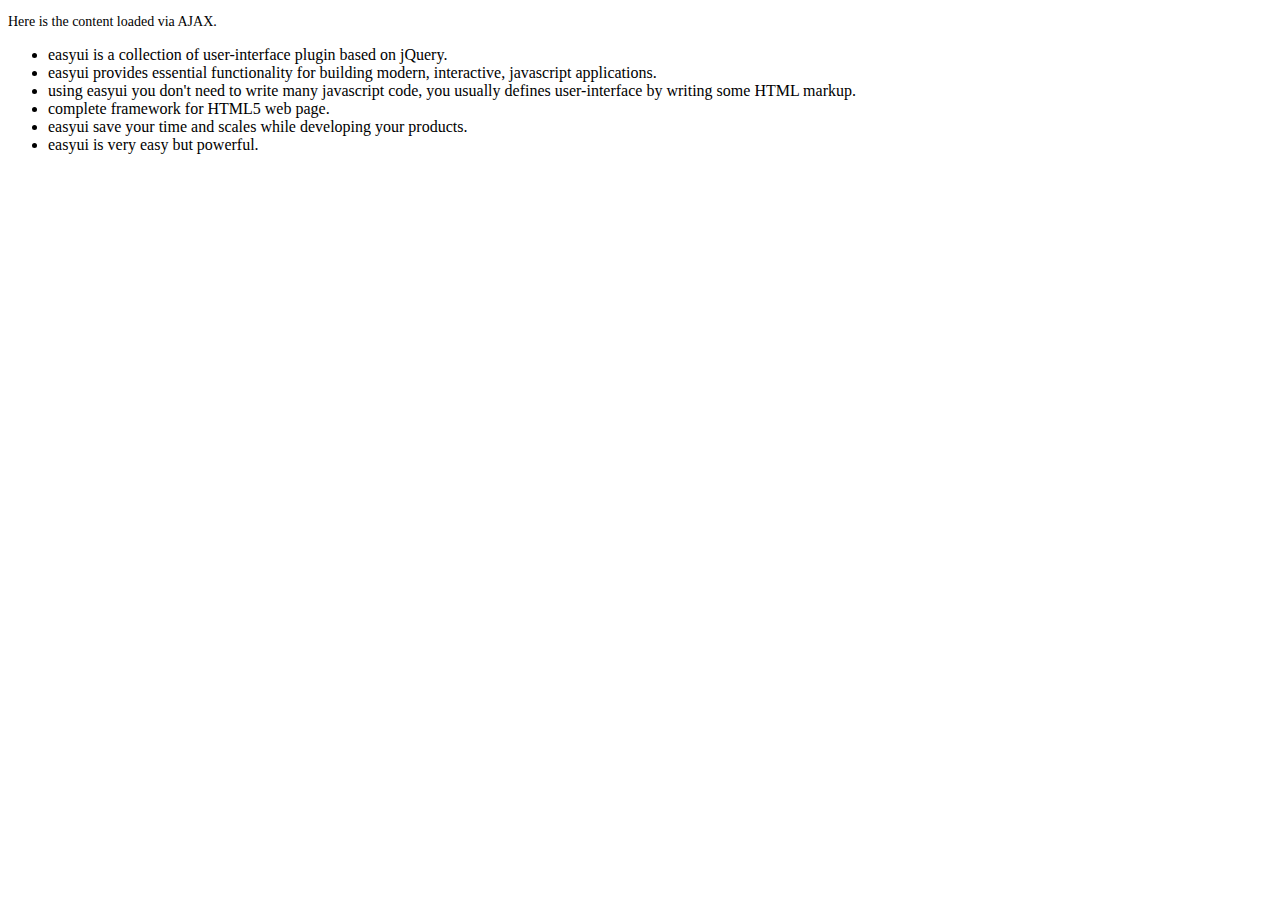
<file: js/jquery-easyui-1.5.5/demo-mobile/accordion/_content.html>
<!DOCTYPE html>
<html>
<head>
	<meta charset="UTF-8">
	<title>AJAX Content</title>
</head>
<body>
	<p style="font-size:14px">Here is the content loaded via AJAX.</p>
	<ul>
		<li>easyui is a collection of user-interface plugin based on jQuery.</li>
		<li>easyui provides essential functionality for building modern, interactive, javascript applications.</li>
		<li>using easyui you don't need to write many javascript code, you usually defines user-interface by writing some HTML markup.</li>
		<li>complete framework for HTML5 web page.</li>
		<li>easyui save your time and scales while developing your products.</li>
		<li>easyui is very easy but powerful.</li>
	</ul>
</body>
</html>
</file>
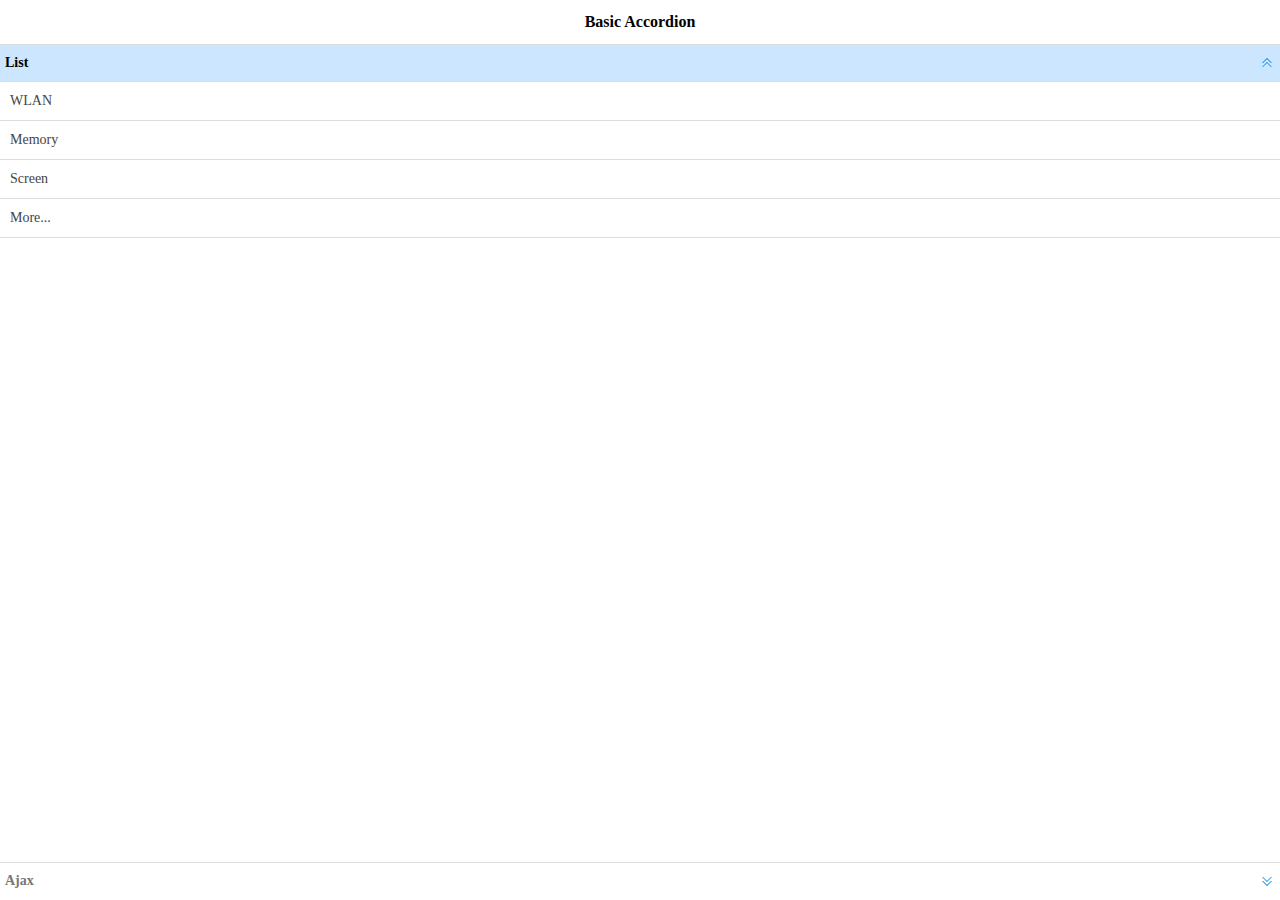
<file: js/jquery-easyui-1.5.5/demo-mobile/accordion/basic.html>
<!doctype html><html><head>    <meta charset="UTF-8">  	<meta name="viewport" content="initial-scale=1.0, maximum-scale=1.0, user-scalable=no">    <title>Basic Accordion - jQuery EasyUI Mobile Demo</title>      <link rel="stylesheet" type="text/css" href="../../themes/metro/easyui.css">      <link rel="stylesheet" type="text/css" href="../../themes/mobile.css">      <link rel="stylesheet" type="text/css" href="../../themes/icon.css">      <script type="text/javascript" src="../../jquery.min.js"></script>      <script type="text/javascript" src="../../jquery.easyui.min.js"></script>     <script type="text/javascript" src="../../jquery.easyui.mobile.js"></script> </head><body>	<div class="easyui-navpanel">		<header>			<div class="m-toolbar">				<span class="m-title">Basic Accordion</span>			</div>		</header>		<div class="easyui-accordion" fit="true" border="false">			<div title="List">				<ul class="m-list">					<li>WLAN</li>					<li>Memory</li>					<li>Screen</li>					<li>More...</li>				</ul>			</div>			<div title="Ajax" href="_content.html" style="padding:10px"></div>		</div>	</div></body>	</html>
</file>
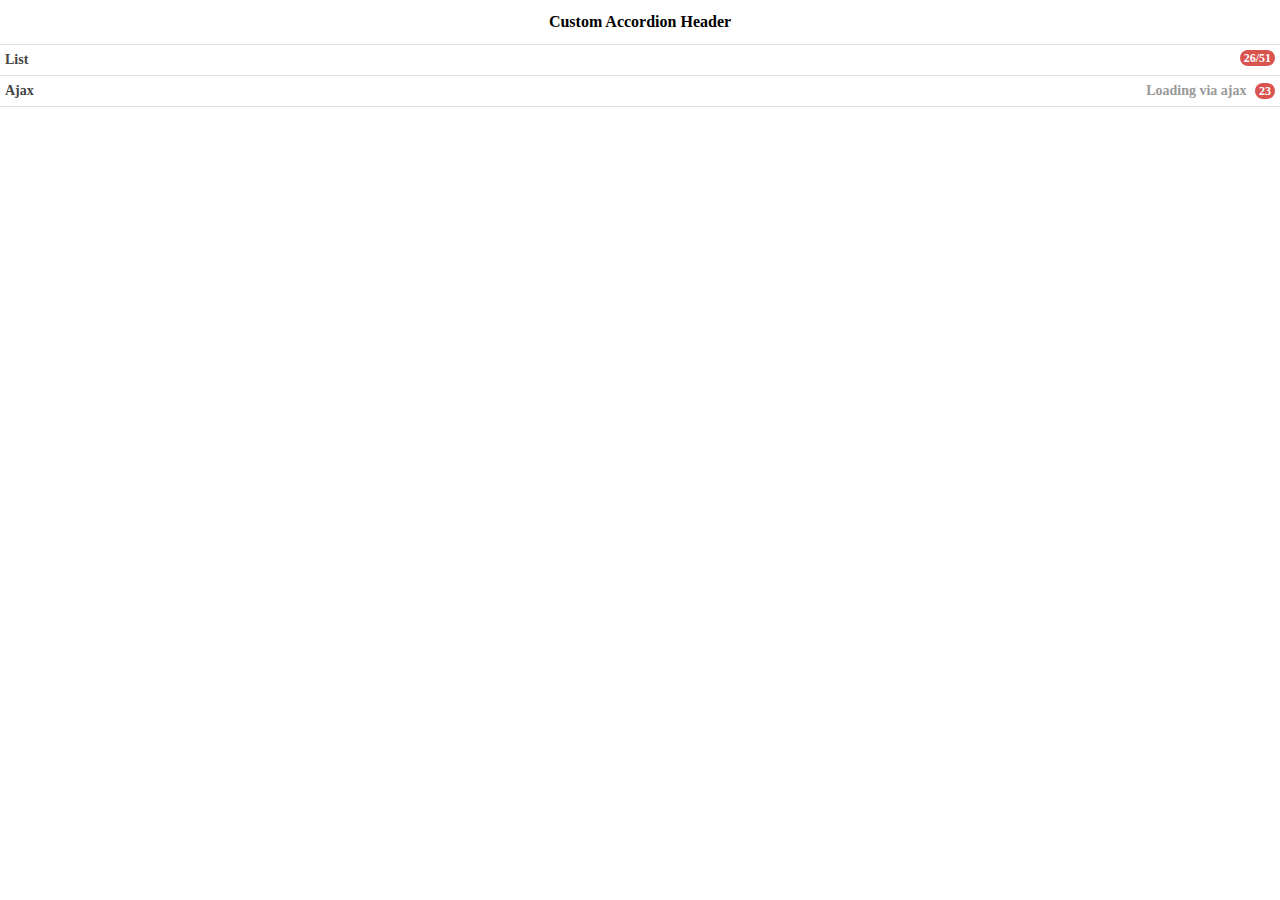
<file: js/jquery-easyui-1.5.5/demo-mobile/accordion/header.html>
<!doctype html><html><head>    <meta charset="UTF-8">  	<meta name="viewport" content="initial-scale=1.0, maximum-scale=1.0, user-scalable=no">    <title>Custom Accordion Header - jQuery EasyUI Mobile Demo</title>      <link rel="stylesheet" type="text/css" href="../../themes/metro/easyui.css">      <link rel="stylesheet" type="text/css" href="../../themes/mobile.css">      <link rel="stylesheet" type="text/css" href="../../themes/icon.css">      <script type="text/javascript" src="../../jquery.min.js"></script>      <script type="text/javascript" src="../../jquery.easyui.min.js"></script>     <script type="text/javascript" src="../../jquery.easyui.mobile.js"></script> </head><body>	<div class="easyui-navpanel">		<header>			<div class="m-toolbar">				<span class="m-title">Custom Accordion Header</span>			</div>		</header>		<div class="easyui-accordion" data-options="fit:true,border:false,selected:-1">			<div>				<header>					<div class="hh-inner">						<span>List</span>						<span class="m-badge" style="float:right">26/51</span>					</div>				</header>				<ul class="m-list">					<li>WLAN</li>					<li>Memory</li>					<li>Screen</li>					<li>More...</li>				</ul>			</div>			<div href="_content.html" style="padding:10px">				<header>					<div class="hh-inner">						<span>Ajax</span>						<span style="float:right">							<span style="color:#999;margin-right:5px">Loading via ajax</span>							<span class="m-badge">23</span>						</span>					</div>				</header>			</div>		</div>	</div>	<style scoped>		.hh-inner{			position: relative;			line-height: 20px;			background: #fff;			font-weight: bold;			margin: -5px;			padding: 5px;		}	</style></body>	</html>
</file>
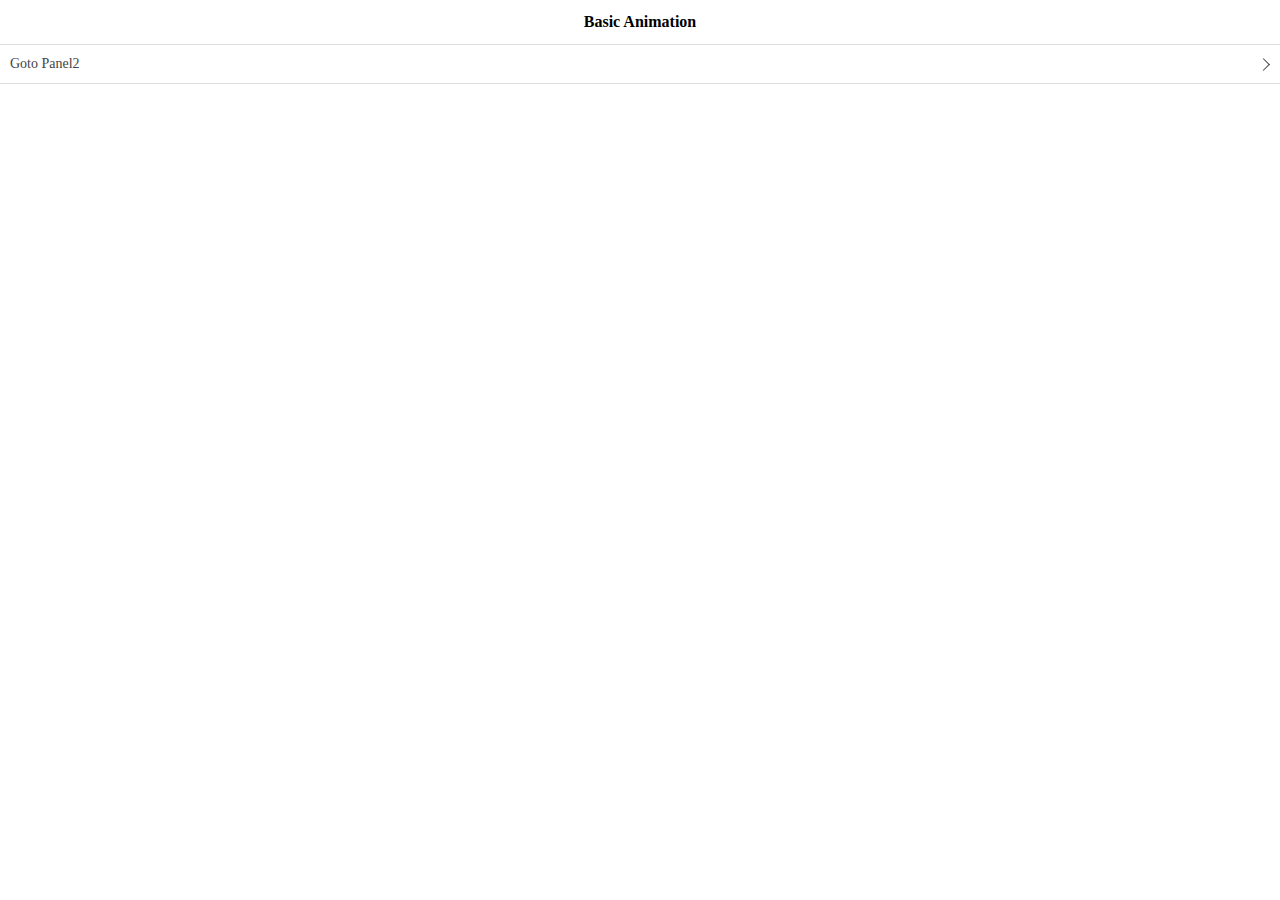
<file: js/jquery-easyui-1.5.5/demo-mobile/animation/basic.html>
<!doctype html><html><head>    <meta charset="UTF-8">  	<meta name="viewport" content="initial-scale=1.0, maximum-scale=1.0, user-scalable=no">    <title>Basic Animation - jQuery EasyUI Mobile Demo</title>      <link rel="stylesheet" type="text/css" href="../../themes/metro/easyui.css">      <link rel="stylesheet" type="text/css" href="../../themes/mobile.css">      <link rel="stylesheet" type="text/css" href="../../themes/icon.css">      <script type="text/javascript" src="../../jquery.min.js"></script>      <script type="text/javascript" src="../../jquery.easyui.min.js"></script>     <script type="text/javascript" src="../../jquery.easyui.mobile.js"></script> </head><body>	<div class="easyui-navpanel">		<header>			<div class="m-toolbar">				<span class="m-title">Basic Animation</span>			</div>		</header>		<ul class="m-list">			<li><a href="#p2">Goto Panel2</a></li>		</ul>	</div>	<div id="p2" class="easyui-navpanel">		<header>			<div class="m-toolbar">				<div class="m-left">					<a href="#" class="easyui-linkbutton m-back" data-options="plain:true,outline:true,back:true">Back</a>				</div>				<div class="m-title">Panel2</div>			</div>		</header>		<ul class="m-list">			<li><a href="#p3">Goto Panel3</a></li>		</ul>	</div>	<div id="p3" class="easyui-navpanel">		<header>			<div class="m-toolbar">				<div class="m-left">					<a href="#" class="easyui-linkbutton m-back" data-options="plain:true,outline:true,back:true">Back</a>				</div>				<div class="m-title">Panel3</div>			</div>		</header>		<div style="padding:20px 10px">			<p>Panel3 Content.</p>		</div>	</div></body>	</html>
</file>
<file: js/jquery-easyui-1.5.5/themes/metro/easyui.css>
.panel {
  overflow: hidden;
  text-align: left;
  margin: 0;
  border: 0;
  -moz-border-radius: 0 0 0 0;
  -webkit-border-radius: 0 0 0 0;
  border-radius: 0 0 0 0;
}
.panel-header,
.panel-body {
  border-width: 1px;
  border-style: solid;
}
.panel-header {
  padding: 5px;
  position: relative;
}
.panel-title {
  background: url('images/blank.gif') no-repeat;
}
.panel-header-noborder {
  border-width: 0 0 1px 0;
}
.panel-body {
  overflow: auto;
  border-top-width: 0;
  padding: 0;
}
.panel-body-noheader {
  border-top-width: 1px;
}
.panel-body-noborder {
  border-width: 0px;
}
.panel-body-nobottom {
  border-bottom-width: 0;
}
.panel-with-icon {
  padding-left: 18px;
}
.panel-icon,
.panel-tool {
  position: absolute;
  top: 50%;
  margin-top: -8px;
  height: 16px;
  overflow: hidden;
}
.panel-icon {
  left: 5px;
  width: 16px;
}
.panel-tool {
  right: 5px;
  width: auto;
}
.panel-tool a {
  display: inline-block;
  width: 16px;
  height: 16px;
  opacity: 0.6;
  filter: alpha(opacity=60);
  margin: 0 0 0 2px;
  vertical-align: top;
}
.panel-tool a:hover {
  opacity: 1;
  filter: alpha(opacity=100);
  background-color: #E6E6E6;
  -moz-border-radius: -2px -2px -2px -2px;
  -webkit-border-radius: -2px -2px -2px -2px;
  border-radius: -2px -2px -2px -2px;
}
.panel-loading {
  padding: 11px 0px 10px 30px;
}
.panel-noscroll {
  overflow: hidden;
}
.panel-fit,
.panel-fit body {
  height: 100%;
  margin: 0;
  padding: 0;
  border: 0;
  overflow: hidden;
}
.panel-loading {
  background: url('images/loading.gif') no-repeat 10px 10px;
}
.panel-tool-close {
  background: url('images/panel_tools.png') no-repeat -16px 0px;
}
.panel-tool-min {
  background: url('images/panel_tools.png') no-repeat 0px 0px;
}
.panel-tool-max {
  background: url('images/panel_tools.png') no-repeat 0px -16px;
}
.panel-tool-restore {
  background: url('images/panel_tools.png') no-repeat -16px -16px;
}
.panel-tool-collapse {
  background: url('images/panel_tools.png') no-repeat -32px 0;
}
.panel-tool-expand {
  background: url('images/panel_tools.png') no-repeat -32px -16px;
}
.panel-header,
.panel-body {
  border-color: #ddd;
}
.panel-header {
  background-color: #ffffff;
}
.panel-body {
  background-color: #fff;
  color: #444;
  font-size: 14px;
}
.panel-title {
  font-size: 14px;
  font-weight: bold;
  color: #777;
  height: 20px;
  line-height: 20px;
}
.panel-footer {
  border: 1px solid #ddd;
  overflow: hidden;
  background: #fff;
}
.panel-footer-noborder {
  border-width: 1px 0 0 0;
}
.panel-hleft,
.panel-hright {
  position: relative;
}
.panel-hleft>.panel-body,
.panel-hright>.panel-body {
  position: absolute;
}
.panel-hleft>.panel-header {
  float: left;
}
.panel-hright>.panel-header {
  float: right;
}
.panel-hleft>.panel-body {
  border-top-width: 1px;
  border-left-width: 0;
}
.panel-hright>.panel-body {
  border-top-width: 1px;
  border-right-width: 0;
}
.panel-hleft>.panel-body-nobottom {
  border-bottom-width: 1px;
  border-right-width: 0;
}
.panel-hright>.panel-body-nobottom {
  border-bottom-width: 1px;
  border-left-width: 0;
}
.panel-hleft>.panel-footer {
  position: absolute;
  right: 0;
}
.panel-hright>.panel-footer {
  position: absolute;
  left: 0;
}
.panel-hleft>.panel-header-noborder {
  border-width: 0 1px 0 0;
}
.panel-hright>.panel-header-noborder {
  border-width: 0 0 0 1px;
}
.panel-hleft>.panel-body-noborder {
  border-width: 0;
}
.panel-hright>.panel-body-noborder {
  border-width: 0;
}
.panel-hleft>.panel-body-noheader {
  border-left-width: 1px;
}
.panel-hright>.panel-body-noheader {
  border-right-width: 1px;
}
.panel-hleft>.panel-footer-noborder {
  border-width: 0 0 0 1px;
}
.panel-hright>.panel-footer-noborder {
  border-width: 0 1px 0 0;
}
.panel-hleft>.panel-header .panel-icon,
.panel-hright>.panel-header .panel-icon {
  margin-top: 0;
  top: 5px;
  left: 50%;
  margin-left: -8px;
}
.panel-hleft>.panel-header .panel-title,
.panel-hright>.panel-header .panel-title {
  position: absolute;
  min-width: 16px;
  left: 25px;
  top: 5px;
  bottom: auto;
  white-space: nowrap;
  word-wrap: normal;
  -webkit-transform: rotate(90deg);
  -webkit-transform-origin: 0 0;
  -moz-transform: rotate(90deg);
  -moz-transform-origin: 0 0;
  -o-transform: rotate(90deg);
  -o-transform-origin: 0 0;
  transform: rotate(90deg);
  transform-origin: 0 0;
}
.panel-hleft>.panel-header .panel-title-up,
.panel-hright>.panel-header .panel-title-up {
  position: absolute;
  min-width: 16px;
  left: 21px;
  top: auto;
  bottom: 0px;
  text-align: right;
  white-space: nowrap;
  word-wrap: normal;
  -webkit-transform: rotate(-90deg);
  -webkit-transform-origin: 0 0;
  -moz-transform: rotate(-90deg);
  -moz-transform-origin: 0 0;
  -o-transform: rotate(-90deg);
  -o-transform-origin: 0 0;
  transform: rotate(-90deg);
  transform-origin: 0 16px;
}
.panel-hleft>.panel-header .panel-with-icon.panel-title-up,
.panel-hright>.panel-header .panel-with-icon.panel-title-up {
  padding-left: 0;
  padding-right: 18px;
}
.panel-hleft>.panel-header .panel-tool,
.panel-hright>.panel-header .panel-tool {
  top: auto;
  bottom: 5px;
  width: 16px;
  height: auto;
  left: 50%;
  margin-left: -8px;
  margin-top: 0;
}
.panel-hleft>.panel-header .panel-tool a,
.panel-hright>.panel-header .panel-tool a {
  margin: 2px 0 0 0;
}
.accordion {
  overflow: hidden;
  border-width: 1px;
  border-style: solid;
}
.accordion .accordion-header {
  border-width: 0 0 1px;
  cursor: pointer;
}
.accordion .accordion-body {
  border-width: 0 0 1px;
}
.accordion-noborder {
  border-width: 0;
}
.accordion-noborder .accordion-header {
  border-width: 0 0 1px;
}
.accordion-noborder .accordion-body {
  border-width: 0 0 1px;
}
.accordion-collapse {
  background: url('images/accordion_arrows.png') no-repeat 0 0;
}
.accordion-expand {
  background: url('images/accordion_arrows.png') no-repeat -16px 0;
}
.accordion {
  background: #fff;
  border-color: #ddd;
}
.accordion .accordion-header {
  background: #ffffff;
  filter: none;
}
.accordion .accordion-header-selected {
  background: #CCE6FF;
}
.accordion .accordion-header-selected .panel-title {
  color: #000;
}
.accordion .panel-last > .accordion-header {
  border-bottom-color: #ffffff;
}
.accordion .panel-last > .accordion-body {
  border-bottom-color: #fff;
}
.accordion .panel-last > .accordion-header-selected,
.accordion .panel-last > .accordion-header-border {
  border-bottom-color: #ddd;
}
.accordion> .panel-hleft {
  float: left;
}
.accordion> .panel-hleft>.panel-header {
  border-width: 0 1px 0 0;
}
.accordion> .panel-hleft> .panel-body {
  border-width: 0 1px 0 0;
}
.accordion> .panel-hleft.panel-last > .accordion-header {
  border-right-color: #ffffff;
}
.accordion> .panel-hleft.panel-last > .accordion-body {
  border-right-color: #fff;
}
.accordion> .panel-hleft.panel-last > .accordion-header-selected,
.accordion> .panel-hleft.panel-last > .accordion-header-border {
  border-right-color: #ddd;
}
.accordion> .panel-hright {
  float: right;
}
.accordion> .panel-hright>.panel-header {
  border-width: 0 0 0 1px;
}
.accordion> .panel-hright> .panel-body {
  border-width: 0 0 0 1px;
}
.accordion> .panel-hright.panel-last > .accordion-header {
  border-left-color: #ffffff;
}
.accordion> .panel-hright.panel-last > .accordion-body {
  border-left-color: #fff;
}
.accordion> .panel-hright.panel-last > .accordion-header-selected,
.accordion> .panel-hright.panel-last > .accordion-header-border {
  border-left-color: #ddd;
}
.window {
  overflow: hidden;
  padding: 5px;
  border-width: 1px;
  border-style: solid;
}
.window .window-header {
  background: transparent;
  padding: 0px 0px 6px 0px;
}
.window .window-body {
  border-width: 1px;
  border-style: solid;
  border-top-width: 0px;
}
.window .window-body-noheader {
  border-top-width: 1px;
}
.window .panel-body-nobottom {
  border-bottom-width: 0;
}
.window .window-header .panel-icon,
.window .window-header .panel-tool {
  top: 50%;
  margin-top: -11px;
}
.window .window-header .panel-icon {
  left: 1px;
}
.window .window-header .panel-tool {
  right: 1px;
}
.window .window-header .panel-with-icon {
  padding-left: 18px;
}
.window-proxy {
  position: absolute;
  overflow: hidden;
}
.window-proxy-mask {
  position: absolute;
  filter: alpha(opacity=5);
  opacity: 0.05;
}
.window-mask {
  position: absolute;
  left: 0;
  top: 0;
  width: 100%;
  height: 100%;
  filter: alpha(opacity=40);
  opacity: 0.40;
  font-size: 1px;
  overflow: hidden;
}
.window,
.window-shadow {
  position: absolute;
  -moz-border-radius: 0px 0px 0px 0px;
  -webkit-border-radius: 0px 0px 0px 0px;
  border-radius: 0px 0px 0px 0px;
}
.window-shadow {
  background: #eee;
  -moz-box-shadow: 2px 2px 3px #ededed;
  -webkit-box-shadow: 2px 2px 3px #ededed;
  box-shadow: 2px 2px 3px #ededed;
  filter: progid:DXImageTransform.Microsoft.Blur(pixelRadius=2,MakeShadow=false,ShadowOpacity=0.2);
}
.window,
.window .window-body {
  border-color: #ddd;
}
.window {
  background-color: #ffffff;
}
.window-proxy {
  border: 1px dashed #ddd;
}
.window-proxy-mask,
.window-mask {
  background: #eee;
}
.window .panel-footer {
  border: 1px solid #ddd;
  position: relative;
  top: -1px;
}
.window-thinborder {
  padding: 0;
}
.window-thinborder .window-header {
  padding: 5px 5px 6px 5px;
}
.window-thinborder .window-body {
  border-width: 0px;
}
.window-thinborder .window-footer {
  border-left: transparent;
  border-right: transparent;
  border-bottom: transparent;
}
.window-thinborder .window-header .panel-icon,
.window-thinborder .window-header .panel-tool {
  margin-top: -9px;
  margin-left: 5px;
  margin-right: 5px;
}
.window-noborder {
  border: 0;
}
.window.panel-hleft .window-header {
  padding: 0 6px 0 0;
}
.window.panel-hright .window-header {
  padding: 0 0 0 6px;
}
.window.panel-hleft>.panel-header .panel-title {
  top: auto;
  left: 16px;
}
.window.panel-hright>.panel-header .panel-title {
  top: auto;
  right: 16px;
}
.window.panel-hleft>.panel-header .panel-title-up,
.window.panel-hright>.panel-header .panel-title-up {
  bottom: 0;
}
.window.panel-hleft .window-body {
  border-width: 1px 1px 1px 0;
}
.window.panel-hright .window-body {
  border-width: 1px 0 1px 1px;
}
.window.panel-hleft .window-header .panel-icon {
  top: 1px;
  margin-top: 0;
  left: 0;
}
.window.panel-hright .window-header .panel-icon {
  top: 1px;
  margin-top: 0;
  left: auto;
  right: 1px;
}
.window.panel-hleft .window-header .panel-tool,
.window.panel-hright .window-header .panel-tool {
  margin-top: 0;
  top: auto;
  bottom: 1px;
  right: auto;
  margin-right: 0;
  left: 50%;
  margin-left: -11px;
}
.window.panel-hright .window-header .panel-tool {
  left: auto;
  right: 1px;
}
.window-thinborder.panel-hleft .window-header {
  padding: 5px 6px 5px 5px;
}
.window-thinborder.panel-hright .window-header {
  padding: 5px 5px 5px 6px;
}
.window-thinborder.panel-hleft>.panel-header .panel-title {
  left: 21px;
}
.window-thinborder.panel-hleft>.panel-header .panel-title-up,
.window-thinborder.panel-hright>.panel-header .panel-title-up {
  bottom: 5px;
}
.window-thinborder.panel-hleft .window-header .panel-icon,
.window-thinborder.panel-hright .window-header .panel-icon {
  margin-top: 5px;
}
.window-thinborder.panel-hleft .window-header .panel-tool,
.window-thinborder.panel-hright .window-header .panel-tool {
  left: 16px;
  bottom: 5px;
}
.dialog-content {
  overflow: auto;
}
.dialog-toolbar {
  position: relative;
  padding: 2px 5px;
}
.dialog-tool-separator {
  float: left;
  height: 24px;
  border-left: 1px solid #ddd;
  border-right: 1px solid #fff;
  margin: 2px 1px;
}
.dialog-button {
  position: relative;
  top: -1px;
  padding: 5px;
  text-align: right;
}
.dialog-button .l-btn {
  margin-left: 5px;
}
.dialog-toolbar,
.dialog-button {
  background: #fff;
  border-width: 1px;
  border-style: solid;
}
.dialog-toolbar {
  border-color: #ddd #ddd #ddd #ddd;
}
.dialog-button {
  border-color: #ddd #ddd #ddd #ddd;
}
.window-thinborder .dialog-toolbar {
  border-left: transparent;
  border-right: transparent;
  border-top-color: #fff;
}
.window-thinborder .dialog-button {
  top: 0px;
  padding: 5px 8px 8px 8px;
  border-left: transparent;
  border-right: transparent;
  border-bottom: transparent;
}
.l-btn {
  text-decoration: none;
  display: inline-block;
  overflow: hidden;
  margin: 0;
  padding: 0;
  cursor: pointer;
  outline: none;
  text-align: center;
  vertical-align: middle;
  line-height: normal;
}
.l-btn-plain {
  border-width: 0;
  padding: 1px;
}
.l-btn-left {
  display: inline-block;
  position: relative;
  overflow: hidden;
  margin: 0;
  padding: 0;
  vertical-align: top;
}
.l-btn-text {
  display: inline-block;
  vertical-align: top;
  width: auto;
  line-height: 28px;
  font-size: 14px;
  padding: 0;
  margin: 0 6px;
}
.l-btn-icon {
  display: inline-block;
  width: 16px;
  height: 16px;
  line-height: 16px;
  position: absolute;
  top: 50%;
  margin-top: -8px;
  font-size: 1px;
}
.l-btn span span .l-btn-empty {
  display: inline-block;
  margin: 0;
  width: 16px;
  height: 24px;
  font-size: 1px;
  vertical-align: top;
}
.l-btn span .l-btn-icon-left {
  padding: 0 0 0 20px;
  background-position: left center;
}
.l-btn span .l-btn-icon-right {
  padding: 0 20px 0 0;
  background-position: right center;
}
.l-btn-icon-left .l-btn-text {
  margin: 0 6px 0 26px;
}
.l-btn-icon-left .l-btn-icon {
  left: 6px;
}
.l-btn-icon-right .l-btn-text {
  margin: 0 26px 0 6px;
}
.l-btn-icon-right .l-btn-icon {
  right: 6px;
}
.l-btn-icon-top .l-btn-text {
  margin: 20px 4px 0 4px;
}
.l-btn-icon-top .l-btn-icon {
  top: 4px;
  left: 50%;
  margin: 0 0 0 -8px;
}
.l-btn-icon-bottom .l-btn-text {
  margin: 0 4px 20px 4px;
}
.l-btn-icon-bottom .l-btn-icon {
  top: auto;
  bottom: 4px;
  left: 50%;
  margin: 0 0 0 -8px;
}
.l-btn-left .l-btn-empty {
  margin: 0 6px;
  width: 16px;
}
.l-btn-plain:hover {
  padding: 0;
}
.l-btn-focus {
  outline: #0000FF dotted thin;
}
.l-btn-large .l-btn-text {
  line-height: 44px;
}
.l-btn-large .l-btn-icon {
  width: 32px;
  height: 32px;
  line-height: 32px;
  margin-top: -16px;
}
.l-btn-large .l-btn-icon-left .l-btn-text {
  margin-left: 40px;
}
.l-btn-large .l-btn-icon-right .l-btn-text {
  margin-right: 40px;
}
.l-btn-large .l-btn-icon-top .l-btn-text {
  margin-top: 36px;
  line-height: 24px;
  min-width: 32px;
}
.l-btn-large .l-btn-icon-top .l-btn-icon {
  margin: 0 0 0 -16px;
}
.l-btn-large .l-btn-icon-bottom .l-btn-text {
  margin-bottom: 36px;
  line-height: 24px;
  min-width: 32px;
}
.l-btn-large .l-btn-icon-bottom .l-btn-icon {
  margin: 0 0 0 -16px;
}
.l-btn-large .l-btn-left .l-btn-empty {
  margin: 0 6px;
  width: 32px;
}
.l-btn {
  color: #777;
  background: #ffffff;
  background-repeat: repeat-x;
  border: 1px solid #dddddd;
  background: -webkit-linear-gradient(top,#ffffff 0,#ffffff 100%);
  background: -moz-linear-gradient(top,#ffffff 0,#ffffff 100%);
  background: -o-linear-gradient(top,#ffffff 0,#ffffff 100%);
  background: linear-gradient(to bottom,#ffffff 0,#ffffff 100%);
  background-repeat: repeat-x;
  filter: progid:DXImageTransform.Microsoft.gradient(startColorstr=#ffffff,endColorstr=#ffffff,GradientType=0);
  -moz-border-radius: 0px 0px 0px 0px;
  -webkit-border-radius: 0px 0px 0px 0px;
  border-radius: 0px 0px 0px 0px;
}
.l-btn:hover {
  background: #E6E6E6;
  color: #444;
  border: 1px solid #ddd;
  filter: none;
}
.l-btn-plain {
  background: transparent;
  border-width: 0;
  filter: none;
}
.l-btn-outline {
  border-width: 1px;
  border-color: #ddd;
  padding: 0;
}
.l-btn-plain:hover {
  background: #E6E6E6;
  color: #444;
  border: 1px solid #ddd;
  -moz-border-radius: 0px 0px 0px 0px;
  -webkit-border-radius: 0px 0px 0px 0px;
  border-radius: 0px 0px 0px 0px;
}
.l-btn-disabled,
.l-btn-disabled:hover {
  opacity: 0.5;
  cursor: default;
  background: #ffffff;
  color: #777;
  background: -webkit-linear-gradient(top,#ffffff 0,#ffffff 100%);
  background: -moz-linear-gradient(top,#ffffff 0,#ffffff 100%);
  background: -o-linear-gradient(top,#ffffff 0,#ffffff 100%);
  background: linear-gradient(to bottom,#ffffff 0,#ffffff 100%);
  background-repeat: repeat-x;
  filter: progid:DXImageTransform.Microsoft.gradient(startColorstr=#ffffff,endColorstr=#ffffff,GradientType=0);
}
.l-btn-disabled .l-btn-text,
.l-btn-disabled .l-btn-icon {
  filter: alpha(opacity=50);
}
.l-btn-plain-disabled,
.l-btn-plain-disabled:hover {
  background: transparent;
  filter: alpha(opacity=50);
}
.l-btn-selected,
.l-btn-selected:hover {
  background: #ddd;
  filter: none;
}
.l-btn-plain-selected,
.l-btn-plain-selected:hover {
  background: #ddd;
}
.textbox {
  position: relative;
  border: 1px solid #ddd;
  background-color: #fff;
  vertical-align: middle;
  display: inline-block;
  overflow: hidden;
  white-space: nowrap;
  margin: 0;
  padding: 0;
  -moz-border-radius: 0px 0px 0px 0px;
  -webkit-border-radius: 0px 0px 0px 0px;
  border-radius: 0px 0px 0px 0px;
}
.textbox .textbox-text {
  font-size: 14px;
  border: 0;
  margin: 0;
  padding: 0 4px;
  white-space: normal;
  vertical-align: top;
  outline-style: none;
  resize: none;
  -moz-border-radius: 0px 0px 0px 0px;
  -webkit-border-radius: 0px 0px 0px 0px;
  border-radius: 0px 0px 0px 0px;
  height: 28px;
  line-height: 28px;
}
.textbox textarea.textbox-text {
  line-height: normal;
}
.textbox .textbox-text::-ms-clear,
.textbox .textbox-text::-ms-reveal {
  display: none;
}
.textbox textarea.textbox-text {
  white-space: pre-wrap;
}
.textbox .textbox-prompt {
  font-size: 14px;
  color: #aaa;
}
.textbox .textbox-bgicon {
  background-position: 3px center;
  padding-left: 21px;
}
.textbox .textbox-button,
.textbox .textbox-button:hover {
  position: absolute;
  top: 0;
  padding: 0;
  vertical-align: top;
  -moz-border-radius: 0 0 0 0;
  -webkit-border-radius: 0 0 0 0;
  border-radius: 0 0 0 0;
}
.textbox .textbox-button-right,
.textbox .textbox-button-right:hover {
  right: 0;
  border-width: 0 0 0 1px;
}
.textbox .textbox-button-left,
.textbox .textbox-button-left:hover {
  left: 0;
  border-width: 0 1px 0 0;
}
.textbox .textbox-button-top,
.textbox .textbox-button-top:hover {
  left: 0;
  border-width: 0 0 1px 0;
}
.textbox .textbox-button-bottom,
.textbox .textbox-button-bottom:hover {
  top: auto;
  bottom: 0;
  left: 0;
  border-width: 1px 0 0 0;
}
.textbox-addon {
  position: absolute;
  top: 0;
}
.textbox-label {
  display: inline-block;
  width: 80px;
  height: 30px;
  line-height: 30px;
  vertical-align: middle;
  overflow: hidden;
  text-overflow: ellipsis;
  white-space: nowrap;
  margin: 0;
  padding-right: 5px;
}
.textbox-label-after {
  padding-left: 5px;
  padding-right: 0;
}
.textbox-label-top {
  display: block;
  width: auto;
  padding: 0;
}
.textbox-disabled,
.textbox-label-disabled {
  opacity: 0.6;
  filter: alpha(opacity=60);
}
.textbox-icon {
  display: inline-block;
  width: 18px;
  height: 20px;
  overflow: hidden;
  vertical-align: top;
  background-position: center center;
  cursor: pointer;
  opacity: 0.6;
  filter: alpha(opacity=60);
  text-decoration: none;
  outline-style: none;
}
.textbox-icon-disabled,
.textbox-icon-readonly {
  cursor: default;
}
.textbox-icon:hover {
  opacity: 1.0;
  filter: alpha(opacity=100);
}
.textbox-icon-disabled:hover {
  opacity: 0.6;
  filter: alpha(opacity=60);
}
.textbox-focused {
  border-color: #c4c4c4;
  -moz-box-shadow: 0 0 3px 0 #ddd;
  -webkit-box-shadow: 0 0 3px 0 #ddd;
  box-shadow: 0 0 3px 0 #ddd;
}
.textbox-invalid {
  border-color: #ffa8a8;
  background-color: #fff3f3;
}
.passwordbox-open {
  background: url('images/passwordbox_open.png') no-repeat center center;
}
.passwordbox-close {
  background: url('images/passwordbox_close.png') no-repeat center center;
}
.filebox .textbox-value {
  vertical-align: top;
  position: absolute;
  top: 0;
  left: -5000px;
}
.filebox-label {
  display: inline-block;
  position: absolute;
  width: 100%;
  height: 100%;
  cursor: pointer;
  left: 0;
  top: 0;
  z-index: 10;
  background: url('images/blank.gif') no-repeat;
}
.l-btn-disabled .filebox-label {
  cursor: default;
}
.combo-arrow {
  width: 18px;
  height: 20px;
  overflow: hidden;
  display: inline-block;
  vertical-align: top;
  cursor: pointer;
  opacity: 0.6;
  filter: alpha(opacity=60);
}
.combo-arrow-hover {
  opacity: 1.0;
  filter: alpha(opacity=100);
}
.combo-panel {
  overflow: auto;
}
.combo-arrow {
  background: url('images/combo_arrow.png') no-repeat center center;
}
.combo-panel {
  background-color: #fff;
}
.combo-arrow {
  background-color: #ffffff;
}
.combo-arrow-hover {
  background-color: #E6E6E6;
}
.combo-arrow:hover {
  background-color: #E6E6E6;
}
.combo .textbox-icon-disabled:hover {
  cursor: default;
}
.combobox-item,
.combobox-group,
.combobox-stick {
  font-size: 14px;
  padding: 6px 4px;
  line-height: 20px;
}
.combobox-item-disabled {
  opacity: 0.5;
  filter: alpha(opacity=50);
}
.combobox-gitem {
  padding-left: 10px;
}
.combobox-group,
.combobox-stick {
  font-weight: bold;
}
.combobox-stick {
  position: absolute;
  top: 1px;
  left: 1px;
  right: 1px;
  background: inherit;
}
.combobox-item-hover {
  background-color: #E6E6E6;
  color: #444;
}
.combobox-item-selected {
  background-color: #CCE6FF;
  color: #000;
}
.combobox-icon {
  display: inline-block;
  width: 16px;
  height: 16px;
  vertical-align: middle;
  margin-right: 2px;
}
.tagbox {
  cursor: text;
}
.tagbox .textbox-text {
  float: left;
}
.tagbox-label {
  position: relative;
  display: block;
  margin: 4px 0 0 4px;
  padding: 0 20px 0 4px;
  float: left;
  vertical-align: top;
  text-decoration: none;
  -moz-border-radius: 0px 0px 0px 0px;
  -webkit-border-radius: 0px 0px 0px 0px;
  border-radius: 0px 0px 0px 0px;
  background: #E6E6E6;
  color: #444;
}
.tagbox-remove {
  background: url('images/tagbox_icons.png') no-repeat -16px center;
  position: absolute;
  display: block;
  width: 16px;
  height: 16px;
  right: 2px;
  top: 50%;
  margin-top: -8px;
  opacity: 0.6;
  filter: alpha(opacity=60);
}
.tagbox-remove:hover {
  opacity: 1;
  filter: alpha(opacity=100);
}
.textbox-disabled .tagbox-label {
  cursor: default;
}
.textbox-disabled .tagbox-remove:hover {
  cursor: default;
  opacity: 0.6;
  filter: alpha(opacity=60);
}
.layout {
  position: relative;
  overflow: hidden;
  margin: 0;
  padding: 0;
  z-index: 0;
}
.layout-panel {
  position: absolute;
  overflow: hidden;
}
.layout-body {
  min-width: 1px;
  min-height: 1px;
}
.layout-panel-east,
.layout-panel-west {
  z-index: 2;
}
.layout-panel-north,
.layout-panel-south {
  z-index: 3;
}
.layout-expand {
  position: absolute;
  padding: 0px;
  font-size: 1px;
  cursor: pointer;
  z-index: 1;
}
.layout-expand .panel-header,
.layout-expand .panel-body {
  background: transparent;
  filter: none;
  overflow: hidden;
}
.layout-expand .panel-header {
  border-bottom-width: 0px;
}
.layout-expand .panel-body {
  position: relative;
}
.layout-expand .panel-body .panel-icon {
  margin-top: 0;
  top: 0;
  left: 50%;
  margin-left: -8px;
}
.layout-expand-west .panel-header .panel-icon,
.layout-expand-east .panel-header .panel-icon {
  display: none;
}
.layout-expand-title {
  position: absolute;
  top: 0;
  left: 21px;
  white-space: nowrap;
  word-wrap: normal;
  -webkit-transform: rotate(90deg);
  -webkit-transform-origin: 0 0;
  -moz-transform: rotate(90deg);
  -moz-transform-origin: 0 0;
  -o-transform: rotate(90deg);
  -o-transform-origin: 0 0;
  transform: rotate(90deg);
  transform-origin: 0 0;
}
.layout-expand-title-up {
  position: absolute;
  top: 0;
  left: 0;
  text-align: right;
  padding-left: 5px;
  white-space: nowrap;
  word-wrap: normal;
  -webkit-transform: rotate(-90deg);
  -webkit-transform-origin: 0 0;
  -moz-transform: rotate(-90deg);
  -moz-transform-origin: 0 0;
  -o-transform: rotate(-90deg);
  -o-transform-origin: 0 0;
  transform: rotate(-90deg);
  transform-origin: 0 0;
}
.layout-expand-with-icon {
  top: 18px;
}
.layout-expand .panel-body-noheader .layout-expand-title,
.layout-expand .panel-body-noheader .panel-icon {
  top: 5px;
}
.layout-expand .panel-body-noheader .layout-expand-with-icon {
  top: 23px;
}
.layout-split-proxy-h,
.layout-split-proxy-v {
  position: absolute;
  font-size: 1px;
  display: none;
  z-index: 5;
}
.layout-split-proxy-h {
  width: 5px;
  cursor: e-resize;
}
.layout-split-proxy-v {
  height: 5px;
  cursor: n-resize;
}
.layout-mask {
  position: absolute;
  background: #fafafa;
  filter: alpha(opacity=10);
  opacity: 0.10;
  z-index: 4;
}
.layout-button-up {
  background: url('images/layout_arrows.png') no-repeat -16px -16px;
}
.layout-button-down {
  background: url('images/layout_arrows.png') no-repeat -16px 0;
}
.layout-button-left {
  background: url('images/layout_arrows.png') no-repeat 0 0;
}
.layout-button-right {
  background: url('images/layout_arrows.png') no-repeat 0 -16px;
}
.layout-split-proxy-h,
.layout-split-proxy-v {
  background-color: #b3b3b3;
}
.layout-split-north {
  border-bottom: 5px solid #fff;
}
.layout-split-south {
  border-top: 5px solid #fff;
}
.layout-split-east {
  border-left: 5px solid #fff;
}
.layout-split-west {
  border-right: 5px solid #fff;
}
.layout-expand {
  background-color: #ffffff;
}
.layout-expand-over {
  background-color: #ffffff;
}
.tabs-container {
  overflow: hidden;
}
.tabs-header {
  border-width: 1px;
  border-style: solid;
  border-bottom-width: 0;
  position: relative;
  padding: 0;
  padding-top: 2px;
  overflow: hidden;
}
.tabs-scroller-left,
.tabs-scroller-right {
  position: absolute;
  top: auto;
  bottom: 0;
  width: 18px;
  font-size: 1px;
  display: none;
  cursor: pointer;
  border-width: 1px;
  border-style: solid;
}
.tabs-scroller-left {
  left: 0;
}
.tabs-scroller-right {
  right: 0;
}
.tabs-tool {
  position: absolute;
  bottom: 0;
  padding: 1px;
  overflow: hidden;
  border-width: 1px;
  border-style: solid;
}
.tabs-header-plain .tabs-tool {
  padding: 0 1px;
}
.tabs-wrap {
  position: relative;
  left: 0;
  overflow: hidden;
  width: 100%;
  margin: 0;
  padding: 0;
}
.tabs-scrolling {
  margin-left: 18px;
  margin-right: 18px;
}
.tabs-disabled {
  opacity: 0.3;
  filter: alpha(opacity=30);
}
.tabs {
  list-style-type: none;
  height: 26px;
  margin: 0px;
  padding: 0px;
  padding-left: 4px;
  width: 50000px;
  border-style: solid;
  border-width: 0 0 1px 0;
}
.tabs li {
  float: left;
  display: inline-block;
  margin: 0 4px -1px 0;
  padding: 0;
  position: relative;
  border: 0;
}
.tabs li a.tabs-inner {
  display: inline-block;
  text-decoration: none;
  margin: 0;
  padding: 0 10px;
  height: 25px;
  line-height: 25px;
  text-align: center;
  white-space: nowrap;
  border-width: 1px;
  border-style: solid;
  -moz-border-radius: 0px 0px 0 0;
  -webkit-border-radius: 0px 0px 0 0;
  border-radius: 0px 0px 0 0;
}
.tabs li.tabs-selected a.tabs-inner {
  font-weight: bold;
  outline: none;
}
.tabs li.tabs-selected a:hover.tabs-inner {
  cursor: default;
  pointer: default;
}
.tabs li a.tabs-close,
.tabs-p-tool {
  position: absolute;
  font-size: 1px;
  display: block;
  height: 12px;
  padding: 0;
  top: 50%;
  margin-top: -6px;
  overflow: hidden;
}
.tabs li a.tabs-close {
  width: 12px;
  right: 5px;
  opacity: 0.6;
  filter: alpha(opacity=60);
}
.tabs-p-tool {
  right: 16px;
}
.tabs-p-tool a {
  display: inline-block;
  font-size: 1px;
  width: 12px;
  height: 12px;
  margin: 0;
  opacity: 0.6;
  filter: alpha(opacity=60);
}
.tabs li a:hover.tabs-close,
.tabs-p-tool a:hover {
  opacity: 1;
  filter: alpha(opacity=100);
  cursor: hand;
  cursor: pointer;
}
.tabs-with-icon {
  padding-left: 18px;
}
.tabs-icon {
  position: absolute;
  width: 16px;
  height: 16px;
  left: 10px;
  top: 50%;
  margin-top: -8px;
}
.tabs-title {
  font-size: 14px;
}
.tabs-closable {
  padding-right: 8px;
}
.tabs-panels {
  margin: 0px;
  padding: 0px;
  border-width: 1px;
  border-style: solid;
  border-top-width: 0;
  overflow: hidden;
}
.tabs-header-bottom {
  border-width: 0 1px 1px 1px;
  padding: 0 0 2px 0;
}
.tabs-header-bottom .tabs {
  border-width: 1px 0 0 0;
}
.tabs-header-bottom .tabs li {
  margin: -1px 4px 0 0;
}
.tabs-header-bottom .tabs li a.tabs-inner {
  -moz-border-radius: 0 0 0px 0px;
  -webkit-border-radius: 0 0 0px 0px;
  border-radius: 0 0 0px 0px;
}
.tabs-header-bottom .tabs-tool {
  top: 0;
}
.tabs-header-bottom .tabs-scroller-left,
.tabs-header-bottom .tabs-scroller-right {
  top: 0;
  bottom: auto;
}
.tabs-panels-top {
  border-width: 1px 1px 0 1px;
}
.tabs-header-left {
  float: left;
  border-width: 1px 0 1px 1px;
  padding: 0;
}
.tabs-header-right {
  float: right;
  border-width: 1px 1px 1px 0;
  padding: 0;
}
.tabs-header-left .tabs-wrap,
.tabs-header-right .tabs-wrap {
  height: 100%;
}
.tabs-header-left .tabs {
  height: 100%;
  padding: 4px 0 0 2px;
  border-width: 0 1px 0 0;
}
.tabs-header-right .tabs {
  height: 100%;
  padding: 4px 2px 0 0;
  border-width: 0 0 0 1px;
}
.tabs-header-left .tabs li,
.tabs-header-right .tabs li {
  display: block;
  width: 100%;
  position: relative;
}
.tabs-header-left .tabs li {
  left: auto;
  right: 0;
  margin: 0 -1px 4px 0;
  float: right;
}
.tabs-header-right .tabs li {
  left: 0;
  right: auto;
  margin: 0 0 4px -1px;
  float: left;
}
.tabs-justified li a.tabs-inner {
  padding-left: 0;
  padding-right: 0;
}
.tabs-header-left .tabs li a.tabs-inner {
  display: block;
  text-align: left;
  padding-left: 10px;
  padding-right: 10px;
  -moz-border-radius: 0px 0 0 0px;
  -webkit-border-radius: 0px 0 0 0px;
  border-radius: 0px 0 0 0px;
}
.tabs-header-right .tabs li a.tabs-inner {
  display: block;
  text-align: left;
  padding-left: 10px;
  padding-right: 10px;
  -moz-border-radius: 0 0px 0px 0;
  -webkit-border-radius: 0 0px 0px 0;
  border-radius: 0 0px 0px 0;
}
.tabs-panels-right {
  float: right;
  border-width: 1px 1px 1px 0;
}
.tabs-panels-left {
  float: left;
  border-width: 1px 0 1px 1px;
}
.tabs-header-noborder,
.tabs-panels-noborder {
  border: 0px;
}
.tabs-header-plain {
  border: 0px;
  background: transparent;
}
.tabs-pill {
  padding-bottom: 3px;
}
.tabs-header-bottom .tabs-pill {
  padding-top: 3px;
  padding-bottom: 0;
}
.tabs-header-left .tabs-pill {
  padding-right: 3px;
}
.tabs-header-right .tabs-pill {
  padding-left: 3px;
}
.tabs-header .tabs-pill li a.tabs-inner {
  -moz-border-radius: 0px 0px 0px 0px;
  -webkit-border-radius: 0px 0px 0px 0px;
  border-radius: 0px 0px 0px 0px;
}
.tabs-header-narrow,
.tabs-header-narrow .tabs-narrow {
  padding: 0;
}
.tabs-narrow li,
.tabs-header-bottom .tabs-narrow li {
  margin-left: 0;
  margin-right: -1px;
}
.tabs-narrow li.tabs-last,
.tabs-header-bottom .tabs-narrow li.tabs-last {
  margin-right: 0;
}
.tabs-header-left .tabs-narrow,
.tabs-header-right .tabs-narrow {
  padding-top: 0;
}
.tabs-header-left .tabs-narrow li {
  margin-bottom: -1px;
  margin-right: -1px;
}
.tabs-header-left .tabs-narrow li.tabs-last,
.tabs-header-right .tabs-narrow li.tabs-last {
  margin-bottom: 0;
}
.tabs-header-right .tabs-narrow li {
  margin-bottom: -1px;
  margin-left: -1px;
}
.tabs-scroller-left {
  background: #ffffff url('images/tabs_icons.png') no-repeat 1px center;
}
.tabs-scroller-right {
  background: #ffffff url('images/tabs_icons.png') no-repeat -15px center;
}
.tabs li a.tabs-close {
  background: url('images/tabs_icons.png') no-repeat -34px center;
}
.tabs li a.tabs-inner:hover {
  background: #E6E6E6;
  color: #444;
  filter: none;
}
.tabs li.tabs-selected a.tabs-inner {
  background-color: #fff;
  color: #777;
}
.tabs li a.tabs-inner {
  color: #777;
  background-color: #ffffff;
}
.tabs-header,
.tabs-tool {
  background-color: #ffffff;
}
.tabs-header-plain {
  background: transparent;
}
.tabs-header,
.tabs-scroller-left,
.tabs-scroller-right,
.tabs-tool,
.tabs,
.tabs-panels,
.tabs li a.tabs-inner,
.tabs li.tabs-selected a.tabs-inner,
.tabs-header-bottom .tabs li.tabs-selected a.tabs-inner,
.tabs-header-left .tabs li.tabs-selected a.tabs-inner,
.tabs-header-right .tabs li.tabs-selected a.tabs-inner {
  border-color: #ddd;
}
.tabs-p-tool a:hover,
.tabs li a:hover.tabs-close,
.tabs-scroller-over {
  background-color: #E6E6E6;
}
.tabs li.tabs-selected a.tabs-inner {
  border-bottom: 1px solid #fff;
}
.tabs-header-bottom .tabs li.tabs-selected a.tabs-inner {
  border-top: 1px solid #fff;
}
.tabs-header-left .tabs li.tabs-selected a.tabs-inner {
  border-right: 1px solid #fff;
}
.tabs-header-right .tabs li.tabs-selected a.tabs-inner {
  border-left: 1px solid #fff;
}
.tabs-header .tabs-pill li.tabs-selected a.tabs-inner {
  background: #CCE6FF;
  color: #000;
  filter: none;
  border-color: #ddd;
}
.datagrid .panel-body {
  overflow: hidden;
  position: relative;
}
.datagrid-view {
  position: relative;
  overflow: hidden;
}
.datagrid-view1,
.datagrid-view2 {
  position: absolute;
  overflow: hidden;
  top: 0;
}
.datagrid-view1 {
  left: 0;
}
.datagrid-view2 {
  right: 0;
}
.datagrid-mask {
  position: absolute;
  left: 0;
  top: 0;
  width: 100%;
  height: 100%;
  opacity: 0.3;
  filter: alpha(opacity=30);
  display: none;
}
.datagrid-mask-msg {
  position: absolute;
  top: 50%;
  margin-top: -20px;
  padding: 10px 5px 10px 30px;
  width: auto;
  height: 16px;
  border-width: 2px;
  border-style: solid;
  display: none;
}
.datagrid-empty {
  position: absolute;
  left: 0;
  top: 0;
  width: 100%;
  height: 25px;
  line-height: 25px;
  text-align: center;
}
.datagrid-sort-icon {
  padding: 0;
  display: none;
}
.datagrid-toolbar {
  height: auto;
  padding: 1px 2px;
  border-width: 0 0 1px 0;
  border-style: solid;
}
.datagrid-btn-separator {
  float: left;
  height: 24px;
  border-left: 1px solid #ddd;
  border-right: 1px solid #fff;
  margin: 2px 1px;
}
.datagrid .datagrid-pager {
  display: block;
  margin: 0;
  border-width: 1px 0 0 0;
  border-style: solid;
}
.datagrid .datagrid-pager-top {
  border-width: 0 0 1px 0;
}
.datagrid-header {
  overflow: hidden;
  cursor: default;
  border-width: 0 0 1px 0;
  border-style: solid;
}
.datagrid-header-inner {
  float: left;
  width: 10000px;
}
.datagrid-header-row,
.datagrid-row {
  height: 32px;
}
.datagrid-header td,
.datagrid-body td,
.datagrid-footer td {
  border-width: 0 1px 1px 0;
  border-style: dotted;
  margin: 0;
  padding: 0;
}
.datagrid-cell,
.datagrid-cell-group,
.datagrid-header-rownumber,
.datagrid-cell-rownumber {
  margin: 0;
  padding: 0 4px;
  white-space: nowrap;
  word-wrap: normal;
  overflow: hidden;
  height: 18px;
  line-height: 18px;
  font-size: 14px;
}
.datagrid-header .datagrid-cell {
  height: auto;
}
.datagrid-header .datagrid-cell span {
  font-size: 14px;
}
.datagrid-cell-group {
  text-align: center;
  text-overflow: ellipsis;
}
.datagrid-header-rownumber,
.datagrid-cell-rownumber {
  width: 30px;
  text-align: center;
  margin: 0;
  padding: 0;
}
.datagrid-body {
  margin: 0;
  padding: 0;
  overflow: auto;
  zoom: 1;
}
.datagrid-view1 .datagrid-body-inner {
  padding-bottom: 20px;
}
.datagrid-view1 .datagrid-body {
  overflow: hidden;
}
.datagrid-footer {
  overflow: hidden;
}
.datagrid-footer-inner {
  border-width: 1px 0 0 0;
  border-style: solid;
  width: 10000px;
  float: left;
}
.datagrid-row-editing .datagrid-cell {
  height: auto;
}
.datagrid-header-check,
.datagrid-cell-check {
  padding: 0;
  width: 27px;
  height: 18px;
  font-size: 1px;
  text-align: center;
  overflow: hidden;
}
.datagrid-header-check input,
.datagrid-cell-check input {
  margin: 0;
  padding: 0;
  width: 15px;
  height: 18px;
}
.datagrid-resize-proxy {
  position: absolute;
  width: 1px;
  height: 10000px;
  top: 0;
  cursor: e-resize;
  display: none;
}
.datagrid-body .datagrid-editable {
  margin: 0;
  padding: 0;
}
.datagrid-body .datagrid-editable table {
  width: 100%;
  height: 100%;
}
.datagrid-body .datagrid-editable td {
  border: 0;
  margin: 0;
  padding: 0;
}
.datagrid-view .datagrid-editable-input {
  margin: 0;
  padding: 2px 4px;
  border: 1px solid #ddd;
  font-size: 14px;
  outline-style: none;
  -moz-border-radius: 0 0 0 0;
  -webkit-border-radius: 0 0 0 0;
  border-radius: 0 0 0 0;
}
.datagrid-view .validatebox-invalid {
  border-color: #ffa8a8;
}
.datagrid-sort .datagrid-sort-icon {
  display: inline;
  padding: 0 13px 0 0;
  background: url('images/datagrid_icons.png') no-repeat -64px center;
}
.datagrid-sort-desc .datagrid-sort-icon {
  display: inline;
  padding: 0 13px 0 0;
  background: url('images/datagrid_icons.png') no-repeat -16px center;
}
.datagrid-sort-asc .datagrid-sort-icon {
  display: inline;
  padding: 0 13px 0 0;
  background: url('images/datagrid_icons.png') no-repeat 0px center;
}
.datagrid-row-collapse {
  background: url('images/datagrid_icons.png') no-repeat -48px center;
}
.datagrid-row-expand {
  background: url('images/datagrid_icons.png') no-repeat -32px center;
}
.datagrid-mask-msg {
  background: #fff url('images/loading.gif') no-repeat scroll 5px center;
}
.datagrid-header,
.datagrid-td-rownumber {
  background-color: #ffffff;
}
.datagrid-cell-rownumber {
  color: #444;
}
.datagrid-resize-proxy {
  background: #b3b3b3;
}
.datagrid-mask {
  background: #eee;
}
.datagrid-mask-msg {
  border-color: #ddd;
}
.datagrid-toolbar,
.datagrid-pager {
  background: #fff;
}
.datagrid-header,
.datagrid-toolbar,
.datagrid-pager,
.datagrid-footer-inner {
  border-color: #ddd;
}
.datagrid-header td,
.datagrid-body td,
.datagrid-footer td {
  border-color: #ddd;
}
.datagrid-htable,
.datagrid-btable,
.datagrid-ftable {
  color: #444;
  border-collapse: separate;
}
.datagrid-row-alt {
  background: #f5f5f5;
}
.datagrid-row-over,
.datagrid-header td.datagrid-header-over {
  background: #E6E6E6;
  color: #444;
  cursor: default;
}
.datagrid-row-selected {
  background: #CCE6FF;
  color: #000;
}
.datagrid-row-editing .textbox,
.datagrid-row-editing .textbox-text {
  -moz-border-radius: 0 0 0 0;
  -webkit-border-radius: 0 0 0 0;
  border-radius: 0 0 0 0;
}
.datagrid-header .datagrid-filter-row td.datagrid-header-over {
  background: inherit;
}
.propertygrid .datagrid-view1 .datagrid-body td {
  padding-bottom: 1px;
  border-width: 0 1px 0 0;
}
.propertygrid .datagrid-group {
  overflow: hidden;
  border-width: 0 0 1px 0;
  border-style: solid;
}
.propertygrid .datagrid-group span {
  font-weight: bold;
}
.propertygrid .datagrid-view1 .datagrid-body td {
  border-color: #ddd;
}
.propertygrid .datagrid-view1 .datagrid-group {
  border-color: #ffffff;
}
.propertygrid .datagrid-view2 .datagrid-group {
  border-color: #ddd;
}
.propertygrid .datagrid-group,
.propertygrid .datagrid-view1 .datagrid-body,
.propertygrid .datagrid-view1 .datagrid-row-over,
.propertygrid .datagrid-view1 .datagrid-row-selected {
  background: #ffffff;
}
.datalist .datagrid-header {
  border-width: 0;
}
.datalist .datagrid-group,
.m-list .m-list-group {
  height: 25px;
  line-height: 25px;
  font-weight: bold;
  overflow: hidden;
  background-color: #ffffff;
  border-style: solid;
  border-width: 0 0 1px 0;
  border-color: #ddd;
}
.datalist .datagrid-group-expander {
  display: none;
}
.datalist .datagrid-group-title {
  padding: 0 4px;
}
.datalist .datagrid-btable {
  width: 100%;
  table-layout: fixed;
}
.datalist .datagrid-row td {
  border-style: solid;
  border-left-color: transparent;
  border-right-color: transparent;
  border-bottom-width: 0;
}
.datalist-lines .datagrid-row td {
  border-bottom-width: 1px;
}
.datalist .datagrid-cell,
.m-list li {
  width: auto;
  height: auto;
  padding: 2px 4px;
  line-height: 18px;
  position: relative;
  white-space: nowrap;
  text-overflow: ellipsis;
  overflow: hidden;
}
.datalist-link,
.m-list li>a {
  display: block;
  position: relative;
  cursor: pointer;
  color: #444;
  text-decoration: none;
  overflow: hidden;
  margin: -2px -4px;
  padding: 2px 4px;
  padding-right: 16px;
  line-height: 18px;
  white-space: nowrap;
  text-overflow: ellipsis;
  overflow: hidden;
}
.datalist-link::after,
.m-list li>a::after {
  position: absolute;
  display: block;
  width: 8px;
  height: 8px;
  content: '';
  right: 6px;
  top: 50%;
  margin-top: -4px;
  border-style: solid;
  border-width: 1px 1px 0 0;
  -ms-transform: rotate(45deg);
  -moz-transform: rotate(45deg);
  -webkit-transform: rotate(45deg);
  -o-transform: rotate(45deg);
  transform: rotate(45deg);
}
.m-list {
  margin: 0;
  padding: 0;
  list-style: none;
}
.m-list li {
  border-style: solid;
  border-width: 0 0 1px 0;
  border-color: #ddd;
}
.m-list li>a:hover {
  background: #E6E6E6;
  color: #444;
}
.m-list .m-list-group {
  padding: 0 4px;
}
.pagination {
  zoom: 1;
  padding: 2px;
}
.pagination table {
  float: left;
  height: 30px;
}
.pagination td {
  border: 0;
}
.pagination-btn-separator {
  float: left;
  height: 24px;
  border-left: 1px solid #ddd;
  border-right: 1px solid #fff;
  margin: 3px 1px;
}
.pagination .pagination-num {
  border-width: 1px;
  border-style: solid;
  margin: 0 2px;
  padding: 2px;
  width: 3em;
  height: auto;
  text-align: center;
  font-size: 14px;
}
.pagination-page-list {
  margin: 0px 6px;
  padding: 1px 2px;
  width: auto;
  height: auto;
  border-width: 1px;
  border-style: solid;
}
.pagination-info {
  float: right;
  margin: 0 6px;
  padding: 0;
  height: 30px;
  line-height: 30px;
  font-size: 14px;
}
.pagination span {
  font-size: 14px;
}
.pagination-link .l-btn-text {
  box-sizing: border-box;
  text-align: center;
  margin: 0;
  padding: 0 .5em;
  width: auto;
  min-width: 28px;
}
.pagination-first {
  background: url('images/pagination_icons.png') no-repeat 0 center;
}
.pagination-prev {
  background: url('images/pagination_icons.png') no-repeat -16px center;
}
.pagination-next {
  background: url('images/pagination_icons.png') no-repeat -32px center;
}
.pagination-last {
  background: url('images/pagination_icons.png') no-repeat -48px center;
}
.pagination-load {
  background: url('images/pagination_icons.png') no-repeat -64px center;
}
.pagination-loading {
  background: url('images/loading.gif') no-repeat center center;
}
.pagination-page-list,
.pagination .pagination-num {
  border-color: #ddd;
}
.calendar {
  border-width: 1px;
  border-style: solid;
  padding: 1px;
  overflow: hidden;
}
.calendar table {
  table-layout: fixed;
  border-collapse: separate;
  font-size: 14px;
  width: 100%;
  height: 100%;
}
.calendar table td,
.calendar table th {
  font-size: 14px;
}
.calendar-noborder {
  border: 0;
}
.calendar-header {
  position: relative;
  height: 28px;
}
.calendar-title {
  text-align: center;
  height: 28px;
}
.calendar-title span {
  position: relative;
  display: inline-block;
  top: 0px;
  padding: 0 3px;
  height: 28px;
  line-height: 28px;
  font-size: 14px;
  cursor: pointer;
  -moz-border-radius: 0px 0px 0px 0px;
  -webkit-border-radius: 0px 0px 0px 0px;
  border-radius: 0px 0px 0px 0px;
}
.calendar-prevmonth,
.calendar-nextmonth,
.calendar-prevyear,
.calendar-nextyear {
  position: absolute;
  top: 50%;
  margin-top: -8px;
  width: 16px;
  height: 16px;
  cursor: pointer;
  font-size: 1px;
  -moz-border-radius: 0px 0px 0px 0px;
  -webkit-border-radius: 0px 0px 0px 0px;
  border-radius: 0px 0px 0px 0px;
}
.calendar-prevmonth {
  left: 20px;
  background: url('images/calendar_arrows.png') no-repeat -16px 0;
}
.calendar-nextmonth {
  right: 20px;
  background: url('images/calendar_arrows.png') no-repeat -32px 0;
}
.calendar-prevyear {
  left: 3px;
  background: url('images/calendar_arrows.png') no-repeat 0px 0;
}
.calendar-nextyear {
  right: 3px;
  background: url('images/calendar_arrows.png') no-repeat -48px 0;
}
.calendar-body {
  position: relative;
}
.calendar-body th,
.calendar-body td {
  text-align: center;
}
.calendar-day {
  border: 0;
  padding: 1px;
  cursor: pointer;
  -moz-border-radius: 0px 0px 0px 0px;
  -webkit-border-radius: 0px 0px 0px 0px;
  border-radius: 0px 0px 0px 0px;
}
.calendar-other-month {
  opacity: 0.3;
  filter: alpha(opacity=30);
}
.calendar-disabled {
  opacity: 0.6;
  filter: alpha(opacity=60);
  cursor: default;
}
.calendar-menu {
  position: absolute;
  top: 0;
  left: 0;
  width: 180px;
  height: 150px;
  padding: 5px;
  font-size: 14px;
  display: none;
  overflow: hidden;
}
.calendar-menu-year-inner {
  text-align: center;
  padding-bottom: 5px;
}
.calendar-menu-year {
  width: 80px;
  line-height: 26px;
  text-align: center;
  border-width: 1px;
  border-style: solid;
  outline-style: none;
  resize: none;
  margin: 0;
  padding: 0;
  font-weight: bold;
  font-size: 14px;
  -moz-border-radius: 0px 0px 0px 0px;
  -webkit-border-radius: 0px 0px 0px 0px;
  border-radius: 0px 0px 0px 0px;
}
.calendar-menu-prev,
.calendar-menu-next {
  display: inline-block;
  width: 25px;
  height: 28px;
  vertical-align: top;
  cursor: pointer;
  -moz-border-radius: 0px 0px 0px 0px;
  -webkit-border-radius: 0px 0px 0px 0px;
  border-radius: 0px 0px 0px 0px;
}
.calendar-menu-prev {
  margin-right: 10px;
  background: url('images/calendar_arrows.png') no-repeat 5px center;
}
.calendar-menu-next {
  margin-left: 10px;
  background: url('images/calendar_arrows.png') no-repeat -44px center;
}
.calendar-menu-month {
  text-align: center;
  cursor: pointer;
  font-weight: bold;
  -moz-border-radius: 0px 0px 0px 0px;
  -webkit-border-radius: 0px 0px 0px 0px;
  border-radius: 0px 0px 0px 0px;
}
.calendar-body th,
.calendar-menu-month {
  color: #919191;
}
.calendar-day {
  color: #444;
}
.calendar-sunday {
  color: #CC2222;
}
.calendar-saturday {
  color: #00ee00;
}
.calendar-today {
  color: #0000ff;
}
.calendar-menu-year {
  border-color: #ddd;
}
.calendar {
  border-color: #ddd;
}
.calendar-header {
  background: #ffffff;
}
.calendar-body,
.calendar-menu {
  background: #fff;
}
.calendar-body th {
  background: #fff;
  padding: 4px 0;
}
.calendar-hover,
.calendar-nav-hover,
.calendar-menu-hover {
  background-color: #E6E6E6;
  color: #444;
}
.calendar-hover {
  border: 1px solid #ddd;
  padding: 0;
}
.calendar-selected {
  background-color: #CCE6FF;
  color: #000;
  border: 1px solid #99cdff;
  padding: 0;
}
.datebox-calendar-inner {
  height: 250px;
}
.datebox-button {
  padding: 4px 0;
  text-align: center;
}
.datebox-button a {
  line-height: 22px;
  font-size: 14px;
  font-weight: bold;
  text-decoration: none;
  opacity: 0.6;
  filter: alpha(opacity=60);
}
.datebox-button a:hover {
  opacity: 1.0;
  filter: alpha(opacity=100);
}
.datebox-current,
.datebox-close {
  float: left;
}
.datebox-close {
  float: right;
}
.datebox .combo-arrow {
  background-image: url('images/datebox_arrow.png');
  background-position: center center;
}
.datebox-button {
  background-color: #fff;
}
.datebox-button a {
  color: #777;
}
.spinner-arrow {
  display: inline-block;
  overflow: hidden;
  vertical-align: top;
  margin: 0;
  padding: 0;
  opacity: 1.0;
  filter: alpha(opacity=100);
  width: 18px;
}
.spinner-arrow.spinner-button-top,
.spinner-arrow.spinner-button-bottom,
.spinner-arrow.spinner-button-left,
.spinner-arrow.spinner-button-right {
  background-color: #ffffff;
}
.spinner-arrow-up,
.spinner-arrow-down {
  opacity: 0.6;
  filter: alpha(opacity=60);
  display: block;
  font-size: 1px;
  width: 18px;
  height: 10px;
  width: 100%;
  height: 50%;
  color: #777;
  outline-style: none;
  background-color: #ffffff;
}
.spinner-button-updown {
  opacity: 1.0;
}
.spinner-button-updown .spinner-button-top,
.spinner-button-updown .spinner-button-bottom {
  position: relative;
  display: block;
  width: 100%;
  height: 50%;
}
.spinner-button-updown .spinner-arrow-up,
.spinner-button-updown .spinner-arrow-down {
  opacity: 1.0;
  filter: alpha(opacity=100);
  cursor: pointer;
  width: 16px;
  height: 16px;
  top: 50%;
  left: 50%;
  margin-top: -8px;
  margin-left: -8px;
  position: absolute;
}
.spinner-button-updown .spinner-button-top,
.spinner-button-updown .spinner-button-bottom {
  cursor: pointer;
  opacity: 0.6;
  filter: alpha(opacity=60);
}
.spinner-button-updown .spinner-button-top:hover,
.spinner-button-updown .spinner-button-bottom:hover {
  opacity: 1.0;
  filter: alpha(opacity=100);
}
.spinner-button-updown .spinner-arrow-up,
.spinner-button-updown .spinner-arrow-down,
.spinner-button-updown .spinner-arrow-up:hover,
.spinner-button-updown .spinner-arrow-down:hover {
  background-color: transparent;
}
.spinner-arrow-hover {
  background-color: #E6E6E6;
  opacity: 1.0;
  filter: alpha(opacity=100);
}
.spinner-button-top:hover,
.spinner-button-bottom:hover,
.spinner-button-left:hover,
.spinner-button-right:hover,
.spinner-arrow-up:hover,
.spinner-arrow-down:hover {
  opacity: 1.0;
  filter: alpha(opacity=100);
  background-color: #E6E6E6;
}
.textbox-disabled .spinner-button-top:hover,
.textbox-disabled .spinner-button-bottom:hover,
.textbox-disabled .spinner-button-left:hover,
.textbox-disabled .spinner-button-right:hover,
.textbox-icon-disabled .spinner-arrow-up:hover,
.textbox-icon-disabled .spinner-arrow-down:hover {
  opacity: 0.6;
  filter: alpha(opacity=60);
  background-color: #ffffff;
  cursor: default;
}
.spinner .textbox-icon-disabled {
  opacity: 0.6;
  filter: alpha(opacity=60);
}
.spinner-arrow-up {
  background: url('images/spinner_arrows.png') no-repeat 1px center;
  background-color: #ffffff;
}
.spinner-arrow-down {
  background: url('images/spinner_arrows.png') no-repeat -15px center;
  background-color: #ffffff;
}
.spinner-button-up {
  background: url('images/spinner_arrows.png') no-repeat -32px center;
}
.spinner-button-down {
  background: url('images/spinner_arrows.png') no-repeat -48px center;
}
.progressbar {
  border-width: 1px;
  border-style: solid;
  -moz-border-radius: 0px 0px 0px 0px;
  -webkit-border-radius: 0px 0px 0px 0px;
  border-radius: 0px 0px 0px 0px;
  overflow: hidden;
  position: relative;
}
.progressbar-text {
  text-align: center;
  position: absolute;
}
.progressbar-value {
  position: relative;
  overflow: hidden;
  width: 0;
  -moz-border-radius: 0px 0 0 0px;
  -webkit-border-radius: 0px 0 0 0px;
  border-radius: 0px 0 0 0px;
}
.progressbar {
  border-color: #ddd;
}
.progressbar-text {
  color: #444;
  font-size: 14px;
}
.progressbar-value,
.progressbar-value .progressbar-text {
  background-color: #CCE6FF;
  color: #000;
}
.searchbox-button {
  width: 18px;
  height: 20px;
  overflow: hidden;
  display: inline-block;
  vertical-align: top;
  cursor: pointer;
  opacity: 0.6;
  filter: alpha(opacity=60);
}
.searchbox-button-hover {
  opacity: 1.0;
  filter: alpha(opacity=100);
}
.searchbox .l-btn-plain {
  border: 0;
  padding: 0;
  vertical-align: top;
  opacity: 0.6;
  filter: alpha(opacity=60);
  -moz-border-radius: 0 0 0 0;
  -webkit-border-radius: 0 0 0 0;
  border-radius: 0 0 0 0;
}
.searchbox .l-btn-plain:hover {
  border: 0;
  padding: 0;
  opacity: 1.0;
  filter: alpha(opacity=100);
  -moz-border-radius: 0 0 0 0;
  -webkit-border-radius: 0 0 0 0;
  border-radius: 0 0 0 0;
}
.searchbox a.m-btn-plain-active {
  -moz-border-radius: 0 0 0 0;
  -webkit-border-radius: 0 0 0 0;
  border-radius: 0 0 0 0;
}
.searchbox .m-btn-active {
  border-width: 0 1px 0 0;
  -moz-border-radius: 0 0 0 0;
  -webkit-border-radius: 0 0 0 0;
  border-radius: 0 0 0 0;
}
.searchbox .textbox-button-right {
  border-width: 0 0 0 1px;
}
.searchbox .textbox-button-left {
  border-width: 0 1px 0 0;
}
.searchbox-button {
  background: url('images/searchbox_button.png') no-repeat center center;
}
.searchbox .l-btn-plain {
  background: #ffffff;
}
.searchbox .l-btn-plain-disabled,
.searchbox .l-btn-plain-disabled:hover {
  opacity: 0.5;
  filter: alpha(opacity=50);
}
.slider-disabled {
  opacity: 0.5;
  filter: alpha(opacity=50);
}
.slider-h {
  height: 22px;
}
.slider-v {
  width: 22px;
}
.slider-inner {
  position: relative;
  height: 6px;
  top: 7px;
  border-width: 1px;
  border-style: solid;
  border-radius: 0px;
}
.slider-handle {
  position: absolute;
  display: block;
  outline: none;
  width: 20px;
  height: 20px;
  top: 50%;
  margin-top: -10px;
  margin-left: -10px;
}
.slider-tip {
  position: absolute;
  display: inline-block;
  line-height: 12px;
  font-size: 14px;
  white-space: nowrap;
  top: -22px;
}
.slider-rule {
  position: relative;
  top: 15px;
}
.slider-rule span {
  position: absolute;
  display: inline-block;
  font-size: 0;
  height: 5px;
  border-width: 0 0 0 1px;
  border-style: solid;
}
.slider-rulelabel {
  position: relative;
  top: 20px;
}
.slider-rulelabel span {
  position: absolute;
  display: inline-block;
  font-size: 14px;
}
.slider-v .slider-inner {
  width: 6px;
  left: 7px;
  top: 0;
  float: left;
}
.slider-v .slider-handle {
  left: 50%;
  margin-top: -10px;
}
.slider-v .slider-tip {
  left: -10px;
  margin-top: -6px;
}
.slider-v .slider-rule {
  float: left;
  top: 0;
  left: 16px;
}
.slider-v .slider-rule span {
  width: 5px;
  height: 'auto';
  border-left: 0;
  border-width: 1px 0 0 0;
  border-style: solid;
}
.slider-v .slider-rulelabel {
  float: left;
  top: 0;
  left: 23px;
}
.slider-handle {
  background: url('images/slider_handle.png') no-repeat;
}
.slider-inner {
  border-color: #ddd;
  background: #ffffff;
}
.slider-rule span {
  border-color: #ddd;
}
.slider-rulelabel span {
  color: #444;
}
.menu {
  position: absolute;
  margin: 0;
  padding: 2px;
  border-width: 1px;
  border-style: solid;
  overflow: hidden;
}
.menu-inline {
  position: relative;
}
.menu-item {
  position: relative;
  margin: 0;
  padding: 0;
  overflow: hidden;
  white-space: nowrap;
  cursor: pointer;
  border-width: 1px;
  border-style: solid;
}
.menu-text {
  height: 20px;
  line-height: 20px;
  float: left;
  padding-left: 28px;
}
.menu-icon {
  position: absolute;
  width: 16px;
  height: 16px;
  left: 2px;
  top: 50%;
  margin-top: -8px;
}
.menu-rightarrow {
  position: absolute;
  width: 16px;
  height: 16px;
  right: 0;
  top: 50%;
  margin-top: -8px;
}
.menu-line {
  position: absolute;
  left: 26px;
  top: 0;
  height: 2000px;
  font-size: 1px;
}
.menu-sep {
  margin: 3px 0px 3px 25px;
  font-size: 1px;
}
.menu-noline .menu-line {
  display: none;
}
.menu-noline .menu-sep {
  margin-left: 0;
  margin-right: 0;
}
.menu-active {
  -moz-border-radius: 0px 0px 0px 0px;
  -webkit-border-radius: 0px 0px 0px 0px;
  border-radius: 0px 0px 0px 0px;
}
.menu-item-disabled {
  opacity: 0.5;
  filter: alpha(opacity=50);
  cursor: default;
}
.menu-text,
.menu-text span {
  font-size: 14px;
}
.menu-shadow {
  position: absolute;
  -moz-border-radius: 0px 0px 0px 0px;
  -webkit-border-radius: 0px 0px 0px 0px;
  border-radius: 0px 0px 0px 0px;
  background: #eee;
  -moz-box-shadow: 2px 2px 3px #ededed;
  -webkit-box-shadow: 2px 2px 3px #ededed;
  box-shadow: 2px 2px 3px #ededed;
  filter: progid:DXImageTransform.Microsoft.Blur(pixelRadius=2,MakeShadow=false,ShadowOpacity=0.2);
}
.menu-rightarrow {
  background: url('images/menu_arrows.png') no-repeat -32px center;
}
.menu-line {
  border-left: 1px solid #ddd;
  border-right: 1px solid #fff;
}
.menu-sep {
  border-top: 1px solid #ddd;
  border-bottom: 1px solid #fff;
}
.menu {
  background-color: #ffffff;
  border-color: #ddd;
  color: #444;
}
.menu-content {
  background: #fff;
}
.menu-item {
  border-color: transparent;
  _border-color: #ffffff;
}
.menu-active {
  border-color: #ddd;
  color: #444;
  background: #E6E6E6;
}
.menu-active-disabled {
  border-color: transparent;
  background: transparent;
  color: #444;
}
.m-btn-downarrow,
.s-btn-downarrow {
  display: inline-block;
  position: absolute;
  width: 16px;
  height: 16px;
  font-size: 1px;
  right: 0;
  top: 50%;
  margin-top: -8px;
}
.m-btn-active,
.s-btn-active {
  background: #E6E6E6;
  color: #444;
  border: 1px solid #ddd;
  filter: none;
}
.m-btn-plain-active,
.s-btn-plain-active {
  background: transparent;
  padding: 0;
  border-width: 1px;
  border-style: solid;
  -moz-border-radius: 0px 0px 0px 0px;
  -webkit-border-radius: 0px 0px 0px 0px;
  border-radius: 0px 0px 0px 0px;
}
.m-btn .l-btn-left .l-btn-text {
  margin-right: 20px;
}
.m-btn .l-btn-icon-right .l-btn-text {
  margin-right: 40px;
}
.m-btn .l-btn-icon-right .l-btn-icon {
  right: 20px;
}
.m-btn .l-btn-icon-top .l-btn-text {
  margin-right: 4px;
  margin-bottom: 14px;
}
.m-btn .l-btn-icon-bottom .l-btn-text {
  margin-right: 4px;
  margin-bottom: 34px;
}
.m-btn .l-btn-icon-bottom .l-btn-icon {
  top: auto;
  bottom: 20px;
}
.m-btn .l-btn-icon-top .m-btn-downarrow,
.m-btn .l-btn-icon-bottom .m-btn-downarrow {
  top: auto;
  bottom: 0px;
  left: 50%;
  margin-left: -8px;
}
.m-btn-line {
  display: inline-block;
  position: absolute;
  font-size: 1px;
  display: none;
}
.m-btn .l-btn-left .m-btn-line {
  right: 0;
  width: 16px;
  height: 500px;
  border-style: solid;
  border-color: #b3b3b3;
  border-width: 0 0 0 1px;
}
.m-btn .l-btn-icon-top .m-btn-line,
.m-btn .l-btn-icon-bottom .m-btn-line {
  left: 0;
  bottom: 0;
  width: 500px;
  height: 16px;
  border-width: 1px 0 0 0;
}
.m-btn-large .l-btn-icon-right .l-btn-text {
  margin-right: 56px;
}
.m-btn-large .l-btn-icon-bottom .l-btn-text {
  margin-bottom: 50px;
}
.m-btn-downarrow,
.s-btn-downarrow {
  background: url('images/menu_arrows.png') no-repeat 0 center;
}
.m-btn-plain-active,
.s-btn-plain-active {
  border-color: #ddd;
  background-color: #E6E6E6;
  color: #444;
}
.s-btn:hover .m-btn-line,
.s-btn-active .m-btn-line,
.s-btn-plain-active .m-btn-line {
  display: inline-block;
}
.l-btn:hover .s-btn-downarrow,
.s-btn-active .s-btn-downarrow,
.s-btn-plain-active .s-btn-downarrow {
  border-style: solid;
  border-color: #b3b3b3;
  border-width: 0 0 0 1px;
}
.messager-body {
  padding: 10px 10px 30px 10px;
  overflow: auto;
}
.messager-button {
  text-align: center;
  padding: 5px;
}
.messager-button .l-btn {
  width: 70px;
}
.messager-icon {
  float: left;
  width: 32px;
  height: 32px;
  margin: 0 10px 10px 0;
}
.messager-error {
  background: url('images/messager_icons.png') no-repeat scroll -64px 0;
}
.messager-info {
  background: url('images/messager_icons.png') no-repeat scroll 0 0;
}
.messager-question {
  background: url('images/messager_icons.png') no-repeat scroll -32px 0;
}
.messager-warning {
  background: url('images/messager_icons.png') no-repeat scroll -96px 0;
}
.messager-progress {
  padding: 10px;
}
.messager-p-msg {
  margin-bottom: 5px;
}
.messager-body .messager-input {
  width: 100%;
  padding: 4px 0;
  outline-style: none;
  border: 1px solid #ddd;
}
.window-thinborder .messager-button {
  padding-bottom: 8px;
}
.tree {
  margin: 0;
  padding: 0;
  list-style-type: none;
}
.tree li {
  white-space: nowrap;
}
.tree li ul {
  list-style-type: none;
  margin: 0;
  padding: 0;
}
.tree-node {
  height: 26px;
  white-space: nowrap;
  cursor: pointer;
}
.tree-hit {
  cursor: pointer;
}
.tree-expanded,
.tree-collapsed,
.tree-folder,
.tree-file,
.tree-checkbox,
.tree-indent {
  display: inline-block;
  width: 16px;
  height: 18px;
  margin: 4px 0;
  vertical-align: middle;
  overflow: hidden;
}
.tree-expanded {
  background: url('images/tree_icons.png') no-repeat -18px 0px;
}
.tree-expanded-hover {
  background: url('images/tree_icons.png') no-repeat -50px 0px;
}
.tree-collapsed {
  background: url('images/tree_icons.png') no-repeat 0px 0px;
}
.tree-collapsed-hover {
  background: url('images/tree_icons.png') no-repeat -32px 0px;
}
.tree-lines .tree-expanded,
.tree-lines .tree-root-first .tree-expanded {
  background: url('images/tree_icons.png') no-repeat -144px 0;
}
.tree-lines .tree-collapsed,
.tree-lines .tree-root-first .tree-collapsed {
  background: url('images/tree_icons.png') no-repeat -128px 0;
}
.tree-lines .tree-node-last .tree-expanded,
.tree-lines .tree-root-one .tree-expanded {
  background: url('images/tree_icons.png') no-repeat -80px 0;
}
.tree-lines .tree-node-last .tree-collapsed,
.tree-lines .tree-root-one .tree-collapsed {
  background: url('images/tree_icons.png') no-repeat -64px 0;
}
.tree-line {
  background: url('images/tree_icons.png') no-repeat -176px 0;
}
.tree-join {
  background: url('images/tree_icons.png') no-repeat -192px 0;
}
.tree-joinbottom {
  background: url('images/tree_icons.png') no-repeat -160px 0;
}
.tree-folder {
  background: url('images/tree_icons.png') no-repeat -208px 0;
}
.tree-folder-open {
  background: url('images/tree_icons.png') no-repeat -224px 0;
}
.tree-file {
  background: url('images/tree_icons.png') no-repeat -240px 0;
}
.tree-loading {
  background: url('images/loading.gif') no-repeat center center;
}
.tree-checkbox0 {
  background: url('images/tree_icons.png') no-repeat -208px -18px;
}
.tree-checkbox1 {
  background: url('images/tree_icons.png') no-repeat -224px -18px;
}
.tree-checkbox2 {
  background: url('images/tree_icons.png') no-repeat -240px -18px;
}
.tree-title {
  font-size: 14px;
  display: inline-block;
  text-decoration: none;
  vertical-align: middle;
  white-space: nowrap;
  padding: 0 2px;
  margin: 4px 0;
  height: 18px;
  line-height: 18px;
}
.tree-node-proxy {
  font-size: 14px;
  line-height: 20px;
  padding: 0 2px 0 20px;
  border-width: 1px;
  border-style: solid;
  z-index: 9900000;
}
.tree-dnd-icon {
  display: inline-block;
  position: absolute;
  width: 16px;
  height: 18px;
  left: 2px;
  top: 50%;
  margin-top: -9px;
}
.tree-dnd-yes {
  background: url('images/tree_icons.png') no-repeat -256px 0;
}
.tree-dnd-no {
  background: url('images/tree_icons.png') no-repeat -256px -18px;
}
.tree-node-top {
  border-top: 1px dotted red;
}
.tree-node-bottom {
  border-bottom: 1px dotted red;
}
.tree-node-append .tree-title {
  border: 1px dotted red;
}
.tree-editor {
  border: 1px solid #ddd;
  font-size: 14px;
  height: 26px;
  line-height: 26px;
  padding: 0 4px;
  margin: 0;
  width: 80px;
  outline-style: none;
  vertical-align: middle;
  position: absolute;
  top: 0;
}
.tree-node-proxy {
  background-color: #fff;
  color: #444;
  border-color: #ddd;
}
.tree-node-hover {
  background: #E6E6E6;
  color: #444;
}
.tree-node-selected {
  background: #CCE6FF;
  color: #000;
}
.tree-node-hidden {
  display: none;
}
.validatebox-invalid {
  border-color: #ffa8a8;
  background-color: #fff3f3;
  color: #000;
}
.tooltip {
  position: absolute;
  display: none;
  z-index: 9900000;
  outline: none;
  opacity: 1;
  filter: alpha(opacity=100);
  padding: 5px;
  border-width: 1px;
  border-style: solid;
  border-radius: 5px;
  -moz-border-radius: 0px 0px 0px 0px;
  -webkit-border-radius: 0px 0px 0px 0px;
  border-radius: 0px 0px 0px 0px;
}
.tooltip-content {
  font-size: 14px;
}
.tooltip-arrow-outer,
.tooltip-arrow {
  position: absolute;
  width: 0;
  height: 0;
  line-height: 0;
  font-size: 0;
  border-style: solid;
  border-width: 6px;
  border-color: transparent;
  _border-color: tomato;
  _filter: chroma(color=tomato);
}
.tooltip-arrow {
  display: none \9;
}
.tooltip-right .tooltip-arrow-outer {
  left: 0;
  top: 50%;
  margin: -6px 0 0 -13px;
}
.tooltip-right .tooltip-arrow {
  left: 0;
  top: 50%;
  margin: -6px 0 0 -12px;
}
.tooltip-left .tooltip-arrow-outer {
  right: 0;
  top: 50%;
  margin: -6px -13px 0 0;
}
.tooltip-left .tooltip-arrow {
  right: 0;
  top: 50%;
  margin: -6px -12px 0 0;
}
.tooltip-top .tooltip-arrow-outer {
  bottom: 0;
  left: 50%;
  margin: 0 0 -13px -6px;
}
.tooltip-top .tooltip-arrow {
  bottom: 0;
  left: 50%;
  margin: 0 0 -12px -6px;
}
.tooltip-bottom .tooltip-arrow-outer {
  top: 0;
  left: 50%;
  margin: -13px 0 0 -6px;
}
.tooltip-bottom .tooltip-arrow {
  top: 0;
  left: 50%;
  margin: -12px 0 0 -6px;
}
.tooltip {
  background-color: #fff;
  border-color: #ddd;
  color: #444;
}
.tooltip-right .tooltip-arrow-outer {
  border-right-color: #ddd;
}
.tooltip-right .tooltip-arrow {
  border-right-color: #fff;
}
.tooltip-left .tooltip-arrow-outer {
  border-left-color: #ddd;
}
.tooltip-left .tooltip-arrow {
  border-left-color: #fff;
}
.tooltip-top .tooltip-arrow-outer {
  border-top-color: #ddd;
}
.tooltip-top .tooltip-arrow {
  border-top-color: #fff;
}
.tooltip-bottom .tooltip-arrow-outer {
  border-bottom-color: #ddd;
}
.tooltip-bottom .tooltip-arrow {
  border-bottom-color: #fff;
}
.switchbutton {
  text-decoration: none;
  display: inline-block;
  overflow: hidden;
  vertical-align: middle;
  margin: 0;
  padding: 0;
  cursor: pointer;
  background: #dddddd;
  border: 1px solid #dddddd;
  -moz-border-radius: 0px 0px 0px 0px;
  -webkit-border-radius: 0px 0px 0px 0px;
  border-radius: 0px 0px 0px 0px;
}
.switchbutton-inner {
  display: inline-block;
  overflow: hidden;
  position: relative;
  top: -1px;
  left: -1px;
}
.switchbutton-on,
.switchbutton-off,
.switchbutton-handle {
  display: inline-block;
  text-align: center;
  height: 100%;
  float: left;
  font-size: 14px;
  -moz-border-radius: 0px 0px 0px 0px;
  -webkit-border-radius: 0px 0px 0px 0px;
  border-radius: 0px 0px 0px 0px;
}
.switchbutton-on {
  background: #CCE6FF;
  color: #000;
}
.switchbutton-off {
  background-color: #fff;
  color: #444;
}
.switchbutton-on,
.switchbutton-reversed .switchbutton-off {
  -moz-border-radius: 0px 0 0 0px;
  -webkit-border-radius: 0px 0 0 0px;
  border-radius: 0px 0 0 0px;
}
.switchbutton-off,
.switchbutton-reversed .switchbutton-on {
  -moz-border-radius: 0 0px 0px 0;
  -webkit-border-radius: 0 0px 0px 0;
  border-radius: 0 0px 0px 0;
}
.switchbutton-handle {
  position: absolute;
  top: 0;
  left: 50%;
  background-color: #fff;
  color: #444;
  border: 1px solid #dddddd;
  -moz-box-shadow: 0 0 3px 0 #dddddd;
  -webkit-box-shadow: 0 0 3px 0 #dddddd;
  box-shadow: 0 0 3px 0 #dddddd;
}
.switchbutton-value {
  position: absolute;
  top: 0;
  left: -5000px;
}
.switchbutton-disabled {
  opacity: 0.5;
  filter: alpha(opacity=50);
}
.switchbutton-disabled,
.switchbutton-readonly {
  cursor: default;
}
.radiobutton {
  position: relative;
  border: 2px solid #99cdff;
  border-radius: 50%;
}
.radiobutton-inner {
  position: absolute;
  left: 0;
  top: 0;
  width: 100%;
  height: 100%;
  background: #99cdff;
  border-radius: 50%;
  transform: scale(.6);
}
.radiobutton-disabled {
  opacity: 0.6;
}
.radiobutton-value {
  position: absolute;
  overflow: hidden;
  width: 1px;
  height: 1px;
  left: -999px;
}
.checkbox {
  position: relative;
  border: 2px solid #99cdff;
  -moz-border-radius: 0px 0px 0px 0px;
  -webkit-border-radius: 0px 0px 0px 0px;
  border-radius: 0px 0px 0px 0px;
}
.checkbox-checked {
  border: 0;
  background: #99cdff;
}
.checkbox-inner {
  position: absolute;
  left: 0;
  top: 0;
  width: 100%;
  height: 100%;
}
.checkbox path {
  stroke-width: 2px;
}
.checkbox-disabled {
  opacity: 0.6;
}
.checkbox-value {
  position: absolute;
  overflow: hidden;
  width: 1px;
  height: 1px;
  left: -999px;
}
</file>
<file: js/jquery-easyui-1.5.5/themes/mobile.css>
.m-toolbar{
	position: relative;
	text-align: center;
	min-height: 34px;
}
.m-toolbar .m-title{
	line-height: 34px;
	font-size: 16px;
	font-weight: bold;
	text-align: center;
}
.m-left{
	position: absolute;
	height: 100%;
	vertical-align: middle;
	top:0;
	left:0;
	z-index: 1;
}
.m-right{
	position: absolute;
	height: 100%;
	vertical-align: middle;
	top:0;
	right:0;
	z-index: 1;
}
.m-left>.l-btn,.m-right>.l-btn,
.m-left>.switchbutton,.m-right>.switchbutton{
	position: relative;
	vertical-align: top;
	top: 50%;
	margin-top: -15px;
}
.m-back::before,.m-next::after{
	display: inline-block;
	box-sizing: border-box;
	vertical-align: top;
	border-style: solid;
	-webkit-transform:rotate(45deg);
	transform:rotate(45deg);
	width: 12px;
	height: 12px;
	content: '';
	position: absolute;
	top: 50%;
	margin-top: -6px;
}
.m-back::before{
	border-width: 0 0 1px 1px;
	left: 8px;
}
.m-next::after{
	border-width: 1px 1px 0 0;
	right: 8px;
}
.m-back .l-btn-text{
	padding-left: 12px;
}
.m-next .l-btn-text{
	padding-right: 12px;
}
.m-buttongroup{
	display: inline-block;
	margin: 0;
	padding: 0;
	overflow: hidden;
	vertical-align: middle;
}
.m-buttongroup .l-btn{
	float: left;
	margin-left: -1px;
}
.m-buttongroup .l-btn:last-child::after{
	content: '';
	clear: both;
}
.m-buttongroup .l-btn:not(:first-child):not(:last-child){
	border-radius: 0;
}
.m-buttongroup .l-btn:first-child{
	border-top-right-radius: 0;
	border-bottom-right-radius: 0;
	margin-left: 0;
}
.m-buttongroup .l-btn:last-child{
	border-top-left-radius: 0;
	border-bottom-left-radius: 0;
}
.m-buttongroup-justified{
	display: table;
	table-layout: fixed;
}
.m-buttongroup-justified .l-btn{
	float: none;
	display: table-cell;
}
.m-badge:not(.l-btn),
.l-btn.m-badge::after{
	display: inline-block;
	min-width: 10px;
	line-height: 1;
	font-size: 12px;
	text-align: center;
	white-space: nowrap;
	border-radius: 10px;
	padding: 2px 4px;
	border-style: solid;
	border-width: 0px;
	background-color: #d9534f;
	color: #fff;
	z-index: 99999;
}
.l-btn.m-badge::after,
.l-btn .m-badge{
	position: absolute;
	top: -10px;
	right: -10px;
}
.tabs-inner .m-badge{
	position: absolute;
	top: 1px;
	right: -10px;
}
.tabs-inner>.tabs-title>.m-badge{
	top: 0;
	right: 0;
}
.tabs-header-bottom .tabs-inner>.tabs-title>.m-badge{
	top: auto;
	bottom: 0;
	right: 0;
}
.panel-footer .l-btn .l-btn-icon-top .m-badge,
.panel-footer .l-btn .l-btn-icon-bottom .m-badge{
	top: 0;
	right: -10px;
}
.l-btn.m-badge::after{
	content: attr(data-badge);
}
.l-btn,.l-btn-left{
	overflow: visible;
	position: relative;
}

.m-in{
	-webkit-animation-timing-function: ease-out;
	-webkit-animation-duration: 250ms;
}
.m-out{
	-webkit-animation-timing-function: ease-in;
	-webkit-animation-duration: 250ms;
}
.m-slide-left.m-in{
	-webkit-animation-name: slideLeftIn;
}
.m-slide-left.m-out{
	-webkit-animation-name: slideLeftOut;
}
.m-slide-right.m-in{
	-webkit-animation-name: slideRightIn;
}
.m-slide-right.m-out{
	-webkit-animation-name: slideRightOut;
}
.m-slide-up.m-in{
	-webkit-animation-name: slideUpIn;
}
.m-slide-up.m-out{
	-webkit-animation-name: slideUpOut;
}
.m-slide-down.m-in{
	-webkit-animation-name: slideDownIn;
}
.m-slide-down.m-out{
	-webkit-animation-name: slideDownOut;
}

@-webkit-keyframes slideLeftIn{
	from {-webkit-transform: translateX(100%);}
	to {-webkit-transform: translateX(0);}
}
@-webkit-keyframes slideLeftOut{
	from {-webkit-transform: translateX(0);}
	to {-webkit-transform: translateX(-100%);}
}
@-webkit-keyframes slideRightIn{
	from {-webkit-transform: translateX(-100%);}
	to {-webkit-transform: translateX(0);}
}
@-webkit-keyframes slideRightOut{
	from {-webkit-transform: translateX(0);}
	to {-webkit-transform: translateX(100%);}
}
@-webkit-keyframes slideUpIn{
	from {-webkit-transform: translateY(100%);}
	to {-webkit-transform: translateY(0);}
}
@-webkit-keyframes slideUpOut{
	from {-webkit-transform: translateY(0);}
	to {-webkit-transform: translateY(-100%);}
}
@-webkit-keyframes slideDownIn{
	from {-webkit-transform: translateY(-100%);}
	to {-webkit-transform: translateY(0);}
}
@-webkit-keyframes slideDownOut{
	from {-webkit-transform: translateY(0);}
	to {-webkit-transform: translateY(100%);}
}

.m-fade.m-in{
	-webkit-animation-name: fadeIn;
}
.m-fade.m-out{
	-webkit-animation-name: fadeOut;
}

@-webkit-keyframes fadeIn{
	from {opacity: 0;}
	to {opacity: 1}
}
@-webkit-keyframes fadeOut{
	from {opacity: 1;}
	to {opacity: 0;}
}

.m-pop.m-in{
	-webkit-animation-name: popIn;
}
.m-pop.m-out{
	-webkit-animation-name: popOut;
}
@-webkit-keyframes popIn{
	from {
		opacity: 0;
		-webkit-transform: scale(.2);
	}
	to {
		opacity: 1;
		-webkit-transform: scale(1);
	}
}
@-webkit-keyframes popOut{
	from {
		opacity: 1;
		-webkit-transform: scale(1);
	}
	to {
		opacity: 0;
		-webkit-transform: scale(0);
	}
}

.navpanel{
	position: absolute;
}
.textbox .textbox-text{
	padding: 0 4px;
	height: 30px;
	line-height: 30px;
}
.calendar-header,.calendar-title{
	height: 30px;
}
.calendar-title span{
	height: 30px;
	line-height: 30px
}
.datebox-button{
	height: 24px;
}
.datebox-button a{
	line-height: 24px;
}
.tree-node{
	box-sizing: border-box;
	height: 32px;
	padding: 3px 0;
}

.panel-title{
	height: 26px;
	line-height: 26px;
}
.window{
	padding: 5px 0 0 0;
}
.window-shadow{
	-moz-box-shadow: 0 0 30px 0 #D3D3D3;
	-webkit-box-shadow: 0 0 30px 0 #D3D3D3;
	box-shadow: 0 0 30px 0 #D3D3D3;	
}
.window-header .panel-title{
	height: 26px;
	line-height: 26px;
	text-align: center;
}
.window-header .panel-tool{
	display: none;
}
.window .window-body{
	border: 0;
}
.dialog-button{
	border-color: transparent;
	overflow: hidden;
}
.dialog-button .l-btn{
	margin: 0;
}

.tabs-justified,
.tabs-justified .l-btn,
.tabs-justified li a.tabs-inner,
.tabs-justified li.tabs-selected a.tabs-inner,
.tabs-header-bottom .tabs-justified li.tabs-selected a.tabs-inner,
.tabs-header-bottom .tabs-justified li a.tabs-inner{
	-moz-border-radius:0;
	-webkit-border-radius:0;
	border-radius:0;
}

.datagrid-row,.datagrid-header-row{
	height: 32px;
}
.datalist .datagrid-group-title,
.m-list .m-list-group{
	padding: 0 10px;
}
.datalist .datagrid-cell,
.m-list li{
	padding: 10px;
}
.m-list li .m-right{
	right: 10px;
}
.datalist .datalist-link,
.m-list li>a{
	margin: -10px;
	padding: 10px;
	padding-right: 24px;
}
.m-list li>a .m-right{
	right: 24px;
}
.datalist .datalist-link::after,
.m-list li>a::after{
	right: 12px;
}
</file>
<file: js/jquery-easyui-1.5.5/themes/icon.css>
.icon-blank{
	background:url('icons/blank.gif') no-repeat center center;
}
.icon-add{
	background:url('icons/edit_add.png') no-repeat center center;
}
.icon-edit{
	background:url('icons/pencil.png') no-repeat center center;
}
.icon-clear{
	background:url('icons/clear.png') no-repeat center center;
}
.icon-remove{
	background:url('icons/edit_remove.png') no-repeat center center;
}
.icon-save{
	background:url('icons/filesave.png') no-repeat center center;
}
.icon-cut{
	background:url('icons/cut.png') no-repeat center center;
}
.icon-ok{
	background:url('icons/ok.png') no-repeat center center;
}
.icon-no{
	background:url('icons/no.png') no-repeat center center;
}
.icon-cancel{
	background:url('icons/cancel.png') no-repeat center center;
}
.icon-reload{
	background:url('icons/reload.png') no-repeat center center;
}
.icon-search{
	background:url('icons/search.png') no-repeat center center;
}
.icon-print{
	background:url('icons/print.png') no-repeat center center;
}
.icon-help{
	background:url('icons/help.png') no-repeat center center;
}
.icon-undo{
	background:url('icons/undo.png') no-repeat center center;
}
.icon-redo{
	background:url('icons/redo.png') no-repeat center center;
}
.icon-back{
	background:url('icons/back.png') no-repeat center center;
}
.icon-sum{
	background:url('icons/sum.png') no-repeat center center;
}
.icon-tip{
	background:url('icons/tip.png') no-repeat center center;
}
.icon-filter{
	background:url('icons/filter.png') no-repeat center center;
}
.icon-man{
	background:url('icons/man.png') no-repeat center center;
}
.icon-lock{
	background:url('icons/lock.png') no-repeat center center;
}
.icon-more{
	background:url('icons/more.png') no-repeat center center;
}


.icon-mini-add{
	background:url('icons/mini_add.png') no-repeat center center;
}
.icon-mini-edit{
	background:url('icons/mini_edit.png') no-repeat center center;
}
.icon-mini-refresh{
	background:url('icons/mini_refresh.png') no-repeat center center;
}

.icon-large-picture{
	background:url('icons/large_picture.png') no-repeat center center;
}
.icon-large-clipart{
	background:url('icons/large_clipart.png') no-repeat center center;
}
.icon-large-shapes{
	background:url('icons/large_shapes.png') no-repeat center center;
}
.icon-large-smartart{
	background:url('icons/large_smartart.png') no-repeat center center;
}
.icon-large-chart{
	background:url('icons/large_chart.png') no-repeat center center;
}
</file>
